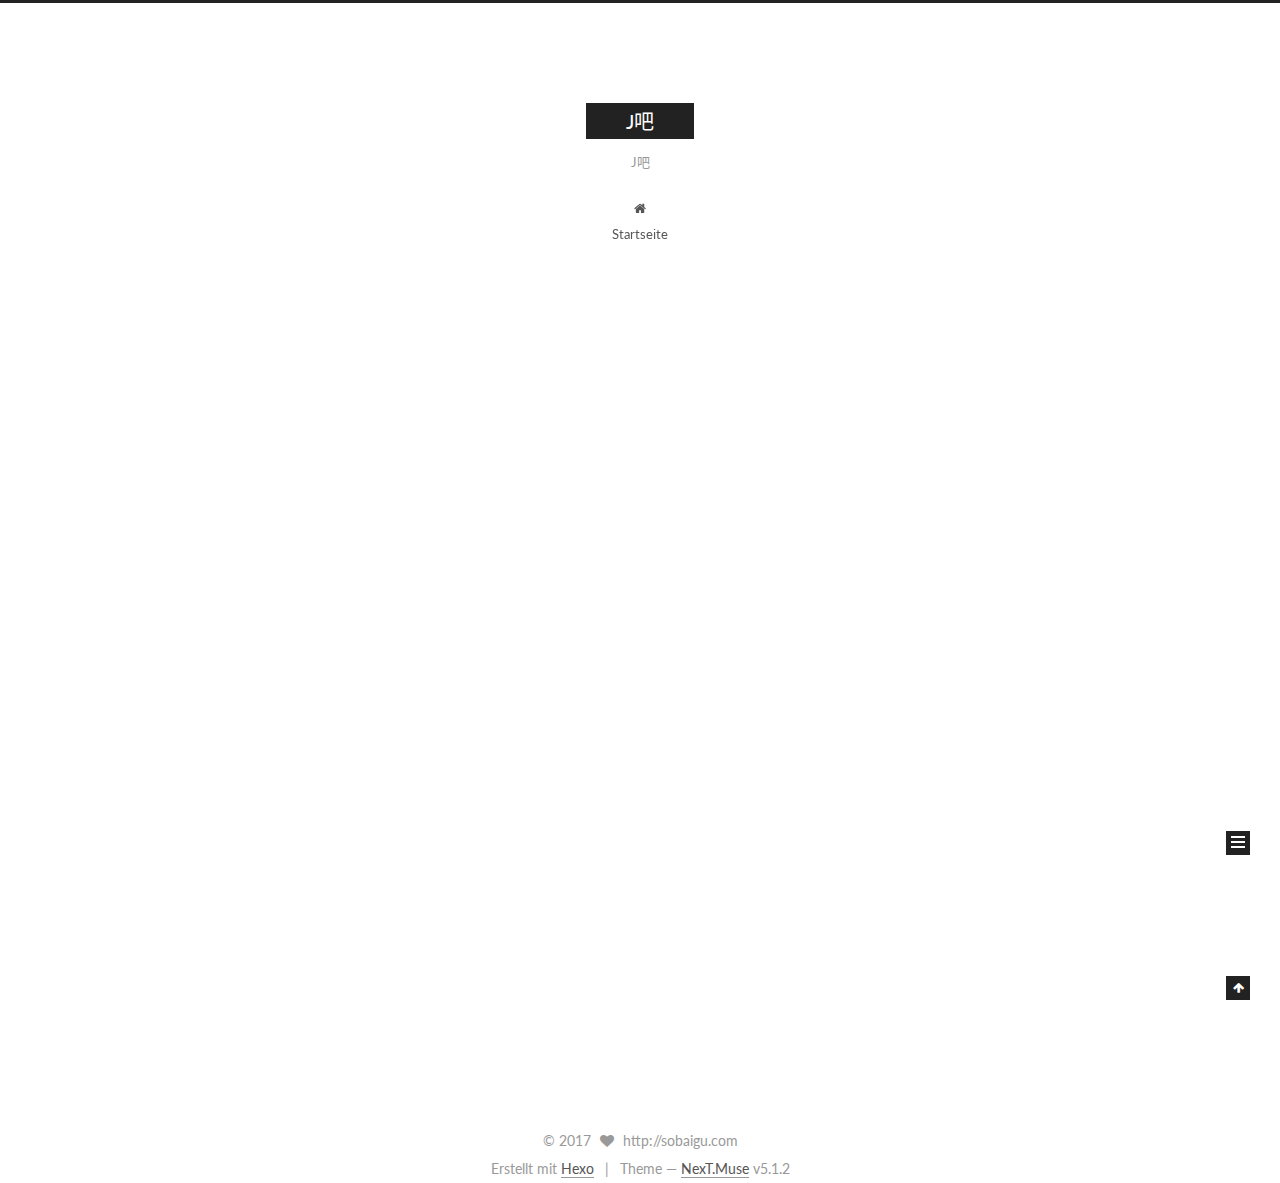
<file: index.html>
<!DOCTYPE html>



  


<html class="theme-next muse use-motion" lang="zh-CN">
<head>
  <meta charset="UTF-8"/>
<meta http-equiv="X-UA-Compatible" content="IE=edge" />
<meta name="viewport" content="width=device-width, initial-scale=1, maximum-scale=1"/>
<meta name="theme-color" content="#222">









<meta http-equiv="Cache-Control" content="no-transform" />
<meta http-equiv="Cache-Control" content="no-siteapp" />















  
  
  <link href="/lib/fancybox/source/jquery.fancybox.css?v=2.1.5" rel="stylesheet" type="text/css" />




  
  
  
  

  
    
    
  

  

  

  

  

  
    
    
    <link href="//fonts.googleapis.com/css?family=Lato:300,300italic,400,400italic,700,700italic&subset=latin,latin-ext" rel="stylesheet" type="text/css">
  






<link href="/lib/font-awesome/css/font-awesome.min.css?v=4.6.2" rel="stylesheet" type="text/css" />

<link href="/css/main.css?v=5.1.2" rel="stylesheet" type="text/css" />


  <meta name="keywords" content="Hexo, NexT" />








  <link rel="shortcut icon" type="image/x-icon" href="/favicon.ico?v=5.1.2" />






<meta name="description" content="J吧">
<meta property="og:type" content="website">
<meta property="og:title" content="J吧">
<meta property="og:url" content="jeffinyxu.github.io/index.html">
<meta property="og:site_name" content="J吧">
<meta property="og:description" content="J吧">
<meta name="twitter:card" content="summary">
<meta name="twitter:title" content="J吧">
<meta name="twitter:description" content="J吧">



<script type="text/javascript" id="hexo.configurations">
  var NexT = window.NexT || {};
  var CONFIG = {
    root: '/',
    scheme: 'Muse',
    version: '5.1.2',
    sidebar: {"position":"left","display":"post","offset":12,"offset_float":12,"b2t":false,"scrollpercent":false,"onmobile":false},
    fancybox: true,
    tabs: true,
    motion: true,
    duoshuo: {
      userId: '0',
      author: 'Author'
    },
    algolia: {
      applicationID: '',
      apiKey: '',
      indexName: '',
      hits: {"per_page":10},
      labels: {"input_placeholder":"Search for Posts","hits_empty":"We didn't find any results for the search: ${query}","hits_stats":"${hits} results found in ${time} ms"}
    }
  };
</script>



  <link rel="canonical" href="jeffinyxu.github.io/"/>





  <title>J吧</title>
  








</head>

<body itemscope itemtype="http://schema.org/WebPage" lang="zh-CN">

  
  
    
  

  <div class="container sidebar-position-left 
   page-home 
 ">
    <div class="headband"></div>

    <header id="header" class="header" itemscope itemtype="http://schema.org/WPHeader">
      <div class="header-inner"><div class="site-brand-wrapper">
  <div class="site-meta ">
    

    <div class="custom-logo-site-title">
      <a href="/"  class="brand" rel="start">
        <span class="logo-line-before"><i></i></span>
        <span class="site-title">J吧</span>
        <span class="logo-line-after"><i></i></span>
      </a>
    </div>
      
        <p class="site-subtitle">J吧</p>
      
  </div>

  <div class="site-nav-toggle">
    <button>
      <span class="btn-bar"></span>
      <span class="btn-bar"></span>
      <span class="btn-bar"></span>
    </button>
  </div>
</div>

<nav class="site-nav">
  

  
    <ul id="menu" class="menu">
      
        
        <li class="menu-item menu-item-home">
          <a href="/" rel="section">
            
              <i class="menu-item-icon fa fa-fw fa-home"></i> <br />
            
            Startseite
          </a>
        </li>
      

      
    </ul>
  

  
</nav>



 </div>
    </header>

    <main id="main" class="main">
      <div class="main-inner">
        <div class="content-wrap">
          <div id="content" class="content">
            
  <section id="posts" class="posts-expand">
    
      

  

  
  
  

  <article class="post post-type-normal" itemscope itemtype="http://schema.org/Article">
  
  
  
  <div class="post-block">
    <link itemprop="mainEntityOfPage" href="jeffinyxu.github.io/hello-world.html">

    <span hidden itemprop="author" itemscope itemtype="http://schema.org/Person">
      <meta itemprop="name" content="http://sobaigu.com">
      <meta itemprop="description" content="">
      <meta itemprop="image" content="/images/avatar.gif">
    </span>

    <span hidden itemprop="publisher" itemscope itemtype="http://schema.org/Organization">
      <meta itemprop="name" content="J吧">
    </span>

    
      <header class="post-header">

        
        
          <h1 class="post-title" itemprop="name headline">
                
                <a class="post-title-link" href="/hello-world.html" itemprop="url">Hexo，从此开始...</a></h1>
        

        <div class="post-meta">
          <span class="post-time">
            
              <span class="post-meta-item-icon">
                <i class="fa fa-calendar-o"></i>
              </span>
              
                <span class="post-meta-item-text">Veröffentlicht am</span>
              
              <time title="Post created" itemprop="dateCreated datePublished" datetime="2017-09-05T15:15:40+08:00">
                2017-09-05
              </time>
            

            

            
          </span>

          
            <span class="post-category" >
            
              <span class="post-meta-divider">|</span>
            
              <span class="post-meta-item-icon">
                <i class="fa fa-folder-o"></i>
              </span>
              
                <span class="post-meta-item-text">in</span>
              
              
                <span itemprop="about" itemscope itemtype="http://schema.org/Thing">
                  <a href="/categories/做网站/" itemprop="url" rel="index">
                    <span itemprop="name">做网站</span>
                  </a>
                </span>

                
                
              
            </span>
          

          
            
          

          
          

          

          

          

        </div>
      </header>
    

    
    
    
    <div class="post-body" itemprop="articleBody">

      
      

      
        
          Hexo是一个快速、简洁且高效的博客框架，支持 GitHub Flavored Markdown 的所有功能；具有超快生成速度，让上百个页面在几秒内瞬间完成渲染；还拥有各式各样的插件等等。
但是就像很多教程里面写的那样，搭建 Hexo 本地环境，需要安装 Node.js、Git 以及使用 npm 进行安装和配置。这对于毫无经验的新手来说，是一个很大的挑战。同时，由于这些环境的存在，导致如果需要更换计算机的时候，重新安装配置一个新的Hexo环境，又得花费一些功夫。
          <!--noindex-->
          <div class="post-button text-center">
            <a class="btn" href="/hello-world.html">
              Weiterlesen &raquo;
            </a>
          </div>
          <!--/noindex-->
        
      
    </div>
    
    
    

    

    

    

    <footer class="post-footer">
      

      

      

      
      
        <div class="post-eof"></div>
      
    </footer>
  </div>
  
  
  
  </article>


    
      

  

  
  
  

  <article class="post post-type-normal" itemscope itemtype="http://schema.org/Article">
  
  
  
  <div class="post-block">
    <link itemprop="mainEntityOfPage" href="jeffinyxu.github.io/test.html">

    <span hidden itemprop="author" itemscope itemtype="http://schema.org/Person">
      <meta itemprop="name" content="http://sobaigu.com">
      <meta itemprop="description" content="">
      <meta itemprop="image" content="/images/avatar.gif">
    </span>

    <span hidden itemprop="publisher" itemscope itemtype="http://schema.org/Organization">
      <meta itemprop="name" content="J吧">
    </span>

    
      <header class="post-header">

        
        
          <h1 class="post-title" itemprop="name headline">
                
                <a class="post-title-link" href="/test.html" itemprop="url">test</a></h1>
        

        <div class="post-meta">
          <span class="post-time">
            
              <span class="post-meta-item-icon">
                <i class="fa fa-calendar-o"></i>
              </span>
              
                <span class="post-meta-item-text">Veröffentlicht am</span>
              
              <time title="Post created" itemprop="dateCreated datePublished" datetime="2017-10-14T11:52:54+08:00">
                2017-10-14
              </time>
            

            

            
          </span>

          

          
            
          

          
          

          

          

          

        </div>
      </header>
    

    
    
    
    <div class="post-body" itemprop="articleBody">

      
      

      
        
          
            <p>����ԭ�ϲݣ�һ��һ���١�<br>Ұ���ղ��������紵������<br>Զ���ֹŵ��������ӻĳǡ�<br>��������ȥ�����������顣</p>

          
        
      
    </div>
    
    
    

    

    

    

    <footer class="post-footer">
      

      

      

      
      
        <div class="post-eof"></div>
      
    </footer>
  </div>
  
  
  
  </article>


    
  </section>

  


          </div>
          


          

        </div>
        
          
  
  <div class="sidebar-toggle">
    <div class="sidebar-toggle-line-wrap">
      <span class="sidebar-toggle-line sidebar-toggle-line-first"></span>
      <span class="sidebar-toggle-line sidebar-toggle-line-middle"></span>
      <span class="sidebar-toggle-line sidebar-toggle-line-last"></span>
    </div>
  </div>

  <aside id="sidebar" class="sidebar">
    
    <div class="sidebar-inner">

      

      

      <section class="site-overview sidebar-panel sidebar-panel-active">
        <div class="site-author motion-element" itemprop="author" itemscope itemtype="http://schema.org/Person">
          <img class="site-author-image" itemprop="image"
               src="/images/avatar.gif"
               alt="http://sobaigu.com" />
          <p class="site-author-name" itemprop="name">http://sobaigu.com</p>
           
              <p class="site-description motion-element" itemprop="description">J吧</p>
          
        </div>
        <nav class="site-state motion-element">

          
            <div class="site-state-item site-state-posts">
              <a href="/">
                <span class="site-state-item-count">2</span>
                <span class="site-state-item-name">Artikel</span>
              </a>
            </div>
          

          
            
            
            <div class="site-state-item site-state-categories">
              
                <span class="site-state-item-count">1</span>
                <span class="site-state-item-name">Kategorien</span>
              
            </div>
          

          
            
            
            <div class="site-state-item site-state-tags">
              
                <span class="site-state-item-count">3</span>
                <span class="site-state-item-name">Tags</span>
              
            </div>
          

        </nav>

        

        <div class="links-of-author motion-element">
          
        </div>

        
        

        
        

        


      </section>

      

      

    </div>
  </aside>


        
      </div>
    </main>

    <footer id="footer" class="footer">
      <div class="footer-inner">
        <div class="copyright" >
  
  &copy; 
  <span itemprop="copyrightYear">2017</span>
  <span class="with-love">
    <i class="fa fa-heart"></i>
  </span>
  <span class="author" itemprop="copyrightHolder">http://sobaigu.com</span>

  
</div>


  <div class="powered-by">Erstellt mit  <a class="theme-link" href="https://hexo.io">Hexo</a></div>

  <span class="post-meta-divider">|</span>

  <div class="theme-info">Theme &mdash; <a class="theme-link" href="https://github.com/iissnan/hexo-theme-next">NexT.Muse</a> v5.1.2</div>


        







        
      </div>
    </footer>

    
      <div class="back-to-top">
        <i class="fa fa-arrow-up"></i>
        
      </div>
    

  </div>

  

<script type="text/javascript">
  if (Object.prototype.toString.call(window.Promise) !== '[object Function]') {
    window.Promise = null;
  }
</script>









  












  
  <script type="text/javascript" src="/lib/jquery/index.js?v=2.1.3"></script>

  
  <script type="text/javascript" src="/lib/fastclick/lib/fastclick.min.js?v=1.0.6"></script>

  
  <script type="text/javascript" src="/lib/jquery_lazyload/jquery.lazyload.js?v=1.9.7"></script>

  
  <script type="text/javascript" src="/lib/velocity/velocity.min.js?v=1.2.1"></script>

  
  <script type="text/javascript" src="/lib/velocity/velocity.ui.min.js?v=1.2.1"></script>

  
  <script type="text/javascript" src="/lib/fancybox/source/jquery.fancybox.pack.js?v=2.1.5"></script>


  


  <script type="text/javascript" src="/js/src/utils.js?v=5.1.2"></script>

  <script type="text/javascript" src="/js/src/motion.js?v=5.1.2"></script>



  
  

  
    <script type="text/javascript" src="/js/src/scrollspy.js?v=5.1.2"></script>
<script type="text/javascript" src="/js/src/post-details.js?v=5.1.2"></script>

  

  


  <script type="text/javascript" src="/js/src/bootstrap.js?v=5.1.2"></script>



  


  




	





  





  








  





  

  

  

  

  

  

</body>
</html>
</file>
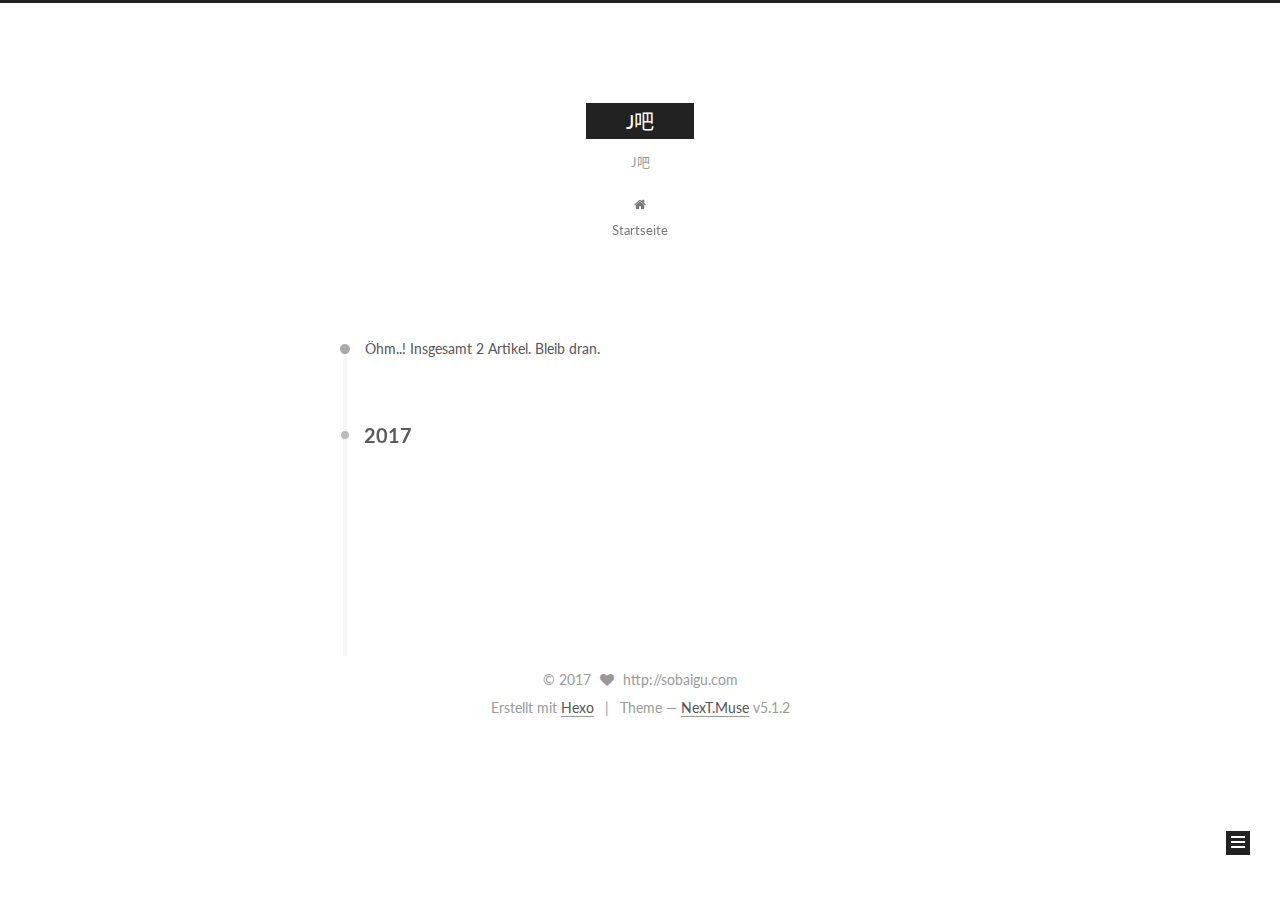
<file: archives/index.html>
<!DOCTYPE html>



  


<html class="theme-next muse use-motion" lang="zh-CN">
<head>
  <meta charset="UTF-8"/>
<meta http-equiv="X-UA-Compatible" content="IE=edge" />
<meta name="viewport" content="width=device-width, initial-scale=1, maximum-scale=1"/>
<meta name="theme-color" content="#222">









<meta http-equiv="Cache-Control" content="no-transform" />
<meta http-equiv="Cache-Control" content="no-siteapp" />















  
  
  <link href="/lib/fancybox/source/jquery.fancybox.css?v=2.1.5" rel="stylesheet" type="text/css" />




  
  
  
  

  
    
    
  

  

  

  

  

  
    
    
    <link href="//fonts.googleapis.com/css?family=Lato:300,300italic,400,400italic,700,700italic&subset=latin,latin-ext" rel="stylesheet" type="text/css">
  






<link href="/lib/font-awesome/css/font-awesome.min.css?v=4.6.2" rel="stylesheet" type="text/css" />

<link href="/css/main.css?v=5.1.2" rel="stylesheet" type="text/css" />


  <meta name="keywords" content="Hexo, NexT" />








  <link rel="shortcut icon" type="image/x-icon" href="/favicon.ico?v=5.1.2" />






<meta name="description" content="J吧">
<meta property="og:type" content="website">
<meta property="og:title" content="J吧">
<meta property="og:url" content="jeffinyxu.github.io/archives/index.html">
<meta property="og:site_name" content="J吧">
<meta property="og:description" content="J吧">
<meta name="twitter:card" content="summary">
<meta name="twitter:title" content="J吧">
<meta name="twitter:description" content="J吧">



<script type="text/javascript" id="hexo.configurations">
  var NexT = window.NexT || {};
  var CONFIG = {
    root: '/',
    scheme: 'Muse',
    version: '5.1.2',
    sidebar: {"position":"left","display":"post","offset":12,"offset_float":12,"b2t":false,"scrollpercent":false,"onmobile":false},
    fancybox: true,
    tabs: true,
    motion: true,
    duoshuo: {
      userId: '0',
      author: 'Author'
    },
    algolia: {
      applicationID: '',
      apiKey: '',
      indexName: '',
      hits: {"per_page":10},
      labels: {"input_placeholder":"Search for Posts","hits_empty":"We didn't find any results for the search: ${query}","hits_stats":"${hits} results found in ${time} ms"}
    }
  };
</script>



  <link rel="canonical" href="jeffinyxu.github.io/archives/"/>





  <title>Archiv | J吧</title>
  








</head>

<body itemscope itemtype="http://schema.org/WebPage" lang="zh-CN">

  
  
    
  

  <div class="container sidebar-position-left  page-archive  ">
    <div class="headband"></div>

    <header id="header" class="header" itemscope itemtype="http://schema.org/WPHeader">
      <div class="header-inner"><div class="site-brand-wrapper">
  <div class="site-meta ">
    

    <div class="custom-logo-site-title">
      <a href="/"  class="brand" rel="start">
        <span class="logo-line-before"><i></i></span>
        <span class="site-title">J吧</span>
        <span class="logo-line-after"><i></i></span>
      </a>
    </div>
      
        <p class="site-subtitle">J吧</p>
      
  </div>

  <div class="site-nav-toggle">
    <button>
      <span class="btn-bar"></span>
      <span class="btn-bar"></span>
      <span class="btn-bar"></span>
    </button>
  </div>
</div>

<nav class="site-nav">
  

  
    <ul id="menu" class="menu">
      
        
        <li class="menu-item menu-item-home">
          <a href="/" rel="section">
            
              <i class="menu-item-icon fa fa-fw fa-home"></i> <br />
            
            Startseite
          </a>
        </li>
      

      
    </ul>
  

  
</nav>



 </div>
    </header>

    <main id="main" class="main">
      <div class="main-inner">
        <div class="content-wrap">
          <div id="content" class="content">
            

  
  
  
  <div class="post-block archive">
    <div id="posts" class="posts-collapse">
      <span class="archive-move-on"></span>

      <span class="archive-page-counter">
        
        
        
          
        
        Öhm..! Insgesamt 2 Artikel. Bleib dran.
      </span>

      

        
        
        

        
          
          <div class="collection-title">
            <h2 class="archive-year motion-element" id="archive-year-2017">2017</h2>
          </div>
        
        

        

  <article class="post post-type-normal" itemscope itemtype="http://schema.org/Article">
    <header class="post-header">

      <h2 class="post-title">
        
            <a class="post-title-link" href="/test.html" itemprop="url">
              
                <span itemprop="name">test</span>
              
            </a>
        
      </h2>

      <div class="post-meta">
        <time class="post-time" itemprop="dateCreated"
              datetime="2017-10-14T11:52:54+08:00"
              content="2017-10-14" >
          10-14
        </time>
      </div>

    </header>
  </article>



      

        
        
        

        
        

        

  <article class="post post-type-normal" itemscope itemtype="http://schema.org/Article">
    <header class="post-header">

      <h2 class="post-title">
        
            <a class="post-title-link" href="/hello-world.html" itemprop="url">
              
                <span itemprop="name">Hexo，从此开始...</span>
              
            </a>
        
      </h2>

      <div class="post-meta">
        <time class="post-time" itemprop="dateCreated"
              datetime="2017-09-05T15:15:40+08:00"
              content="2017-09-05" >
          09-05
        </time>
      </div>

    </header>
  </article>



      

    </div>
  </div>
  
  
  

  



          </div>
          


          

        </div>
        
          
  
  <div class="sidebar-toggle">
    <div class="sidebar-toggle-line-wrap">
      <span class="sidebar-toggle-line sidebar-toggle-line-first"></span>
      <span class="sidebar-toggle-line sidebar-toggle-line-middle"></span>
      <span class="sidebar-toggle-line sidebar-toggle-line-last"></span>
    </div>
  </div>

  <aside id="sidebar" class="sidebar">
    
    <div class="sidebar-inner">

      

      

      <section class="site-overview sidebar-panel sidebar-panel-active">
        <div class="site-author motion-element" itemprop="author" itemscope itemtype="http://schema.org/Person">
          <img class="site-author-image" itemprop="image"
               src="/images/avatar.gif"
               alt="http://sobaigu.com" />
          <p class="site-author-name" itemprop="name">http://sobaigu.com</p>
           
              <p class="site-description motion-element" itemprop="description">J吧</p>
          
        </div>
        <nav class="site-state motion-element">

          
            <div class="site-state-item site-state-posts">
              <a href="/">
                <span class="site-state-item-count">2</span>
                <span class="site-state-item-name">Artikel</span>
              </a>
            </div>
          

          
            
            
            <div class="site-state-item site-state-categories">
              
                <span class="site-state-item-count">1</span>
                <span class="site-state-item-name">Kategorien</span>
              
            </div>
          

          
            
            
            <div class="site-state-item site-state-tags">
              
                <span class="site-state-item-count">3</span>
                <span class="site-state-item-name">Tags</span>
              
            </div>
          

        </nav>

        

        <div class="links-of-author motion-element">
          
        </div>

        
        

        
        

        


      </section>

      

      

    </div>
  </aside>


        
      </div>
    </main>

    <footer id="footer" class="footer">
      <div class="footer-inner">
        <div class="copyright" >
  
  &copy; 
  <span itemprop="copyrightYear">2017</span>
  <span class="with-love">
    <i class="fa fa-heart"></i>
  </span>
  <span class="author" itemprop="copyrightHolder">http://sobaigu.com</span>

  
</div>


  <div class="powered-by">Erstellt mit  <a class="theme-link" href="https://hexo.io">Hexo</a></div>

  <span class="post-meta-divider">|</span>

  <div class="theme-info">Theme &mdash; <a class="theme-link" href="https://github.com/iissnan/hexo-theme-next">NexT.Muse</a> v5.1.2</div>


        







        
      </div>
    </footer>

    
      <div class="back-to-top">
        <i class="fa fa-arrow-up"></i>
        
      </div>
    

  </div>

  

<script type="text/javascript">
  if (Object.prototype.toString.call(window.Promise) !== '[object Function]') {
    window.Promise = null;
  }
</script>









  












  
  <script type="text/javascript" src="/lib/jquery/index.js?v=2.1.3"></script>

  
  <script type="text/javascript" src="/lib/fastclick/lib/fastclick.min.js?v=1.0.6"></script>

  
  <script type="text/javascript" src="/lib/jquery_lazyload/jquery.lazyload.js?v=1.9.7"></script>

  
  <script type="text/javascript" src="/lib/velocity/velocity.min.js?v=1.2.1"></script>

  
  <script type="text/javascript" src="/lib/velocity/velocity.ui.min.js?v=1.2.1"></script>

  
  <script type="text/javascript" src="/lib/fancybox/source/jquery.fancybox.pack.js?v=2.1.5"></script>


  


  <script type="text/javascript" src="/js/src/utils.js?v=5.1.2"></script>

  <script type="text/javascript" src="/js/src/motion.js?v=5.1.2"></script>



  
  

  
  
    <script type="text/javascript" id="motion.page.archive">
      $('.archive-year').velocity('transition.slideLeftIn');
    </script>
  


  


  <script type="text/javascript" src="/js/src/bootstrap.js?v=5.1.2"></script>



  


  




	





  





  








  





  

  

  

  

  

  

</body>
</html>
</file>
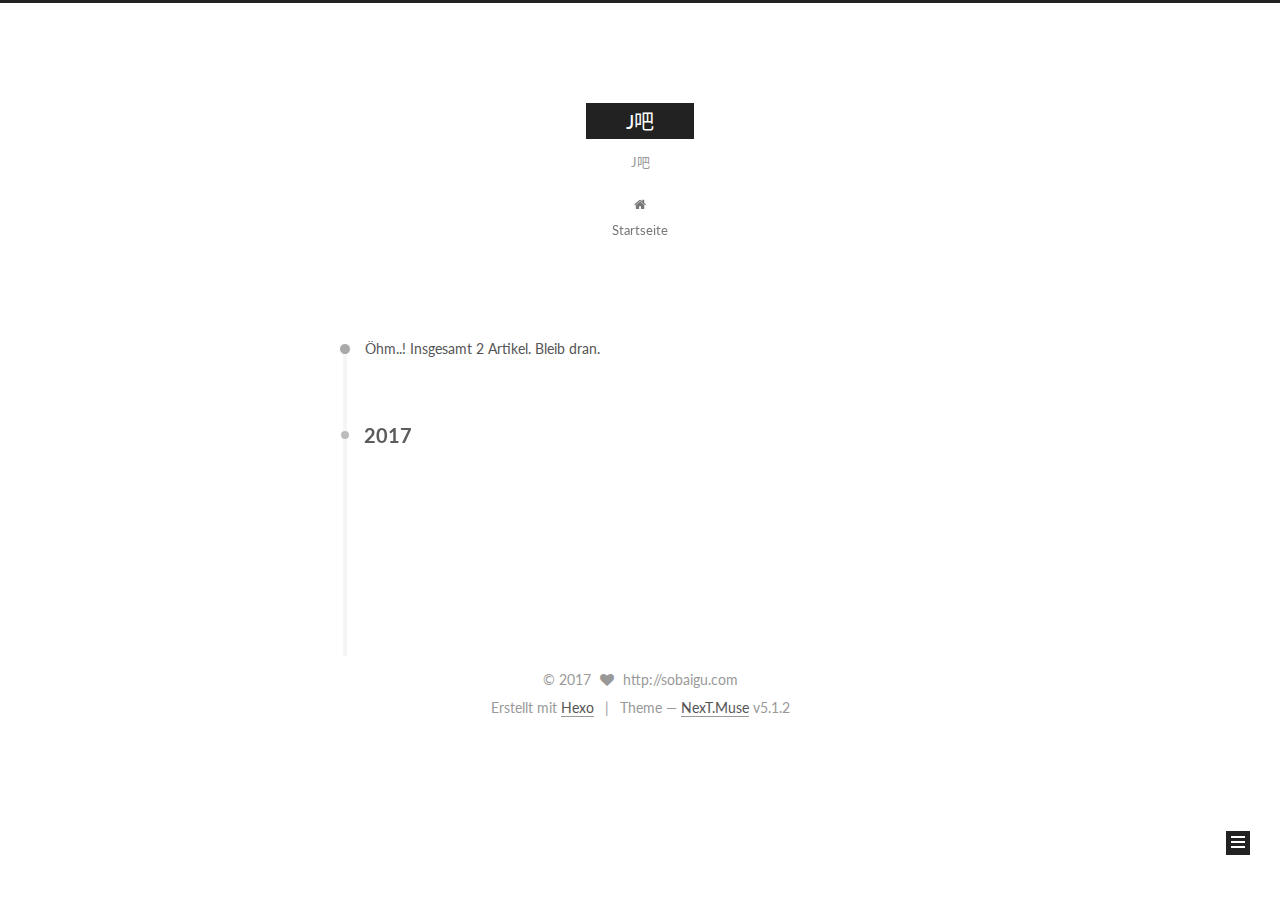
<file: archives/2017/index.html>
<!DOCTYPE html>



  


<html class="theme-next muse use-motion" lang="zh-CN">
<head>
  <meta charset="UTF-8"/>
<meta http-equiv="X-UA-Compatible" content="IE=edge" />
<meta name="viewport" content="width=device-width, initial-scale=1, maximum-scale=1"/>
<meta name="theme-color" content="#222">









<meta http-equiv="Cache-Control" content="no-transform" />
<meta http-equiv="Cache-Control" content="no-siteapp" />















  
  
  <link href="/lib/fancybox/source/jquery.fancybox.css?v=2.1.5" rel="stylesheet" type="text/css" />




  
  
  
  

  
    
    
  

  

  

  

  

  
    
    
    <link href="//fonts.googleapis.com/css?family=Lato:300,300italic,400,400italic,700,700italic&subset=latin,latin-ext" rel="stylesheet" type="text/css">
  






<link href="/lib/font-awesome/css/font-awesome.min.css?v=4.6.2" rel="stylesheet" type="text/css" />

<link href="/css/main.css?v=5.1.2" rel="stylesheet" type="text/css" />


  <meta name="keywords" content="Hexo, NexT" />








  <link rel="shortcut icon" type="image/x-icon" href="/favicon.ico?v=5.1.2" />






<meta name="description" content="J吧">
<meta property="og:type" content="website">
<meta property="og:title" content="J吧">
<meta property="og:url" content="jeffinyxu.github.io/archives/2017/index.html">
<meta property="og:site_name" content="J吧">
<meta property="og:description" content="J吧">
<meta name="twitter:card" content="summary">
<meta name="twitter:title" content="J吧">
<meta name="twitter:description" content="J吧">



<script type="text/javascript" id="hexo.configurations">
  var NexT = window.NexT || {};
  var CONFIG = {
    root: '/',
    scheme: 'Muse',
    version: '5.1.2',
    sidebar: {"position":"left","display":"post","offset":12,"offset_float":12,"b2t":false,"scrollpercent":false,"onmobile":false},
    fancybox: true,
    tabs: true,
    motion: true,
    duoshuo: {
      userId: '0',
      author: 'Author'
    },
    algolia: {
      applicationID: '',
      apiKey: '',
      indexName: '',
      hits: {"per_page":10},
      labels: {"input_placeholder":"Search for Posts","hits_empty":"We didn't find any results for the search: ${query}","hits_stats":"${hits} results found in ${time} ms"}
    }
  };
</script>



  <link rel="canonical" href="jeffinyxu.github.io/archives/2017/"/>





  <title>Archiv | J吧</title>
  








</head>

<body itemscope itemtype="http://schema.org/WebPage" lang="zh-CN">

  
  
    
  

  <div class="container sidebar-position-left  page-archive  ">
    <div class="headband"></div>

    <header id="header" class="header" itemscope itemtype="http://schema.org/WPHeader">
      <div class="header-inner"><div class="site-brand-wrapper">
  <div class="site-meta ">
    

    <div class="custom-logo-site-title">
      <a href="/"  class="brand" rel="start">
        <span class="logo-line-before"><i></i></span>
        <span class="site-title">J吧</span>
        <span class="logo-line-after"><i></i></span>
      </a>
    </div>
      
        <p class="site-subtitle">J吧</p>
      
  </div>

  <div class="site-nav-toggle">
    <button>
      <span class="btn-bar"></span>
      <span class="btn-bar"></span>
      <span class="btn-bar"></span>
    </button>
  </div>
</div>

<nav class="site-nav">
  

  
    <ul id="menu" class="menu">
      
        
        <li class="menu-item menu-item-home">
          <a href="/" rel="section">
            
              <i class="menu-item-icon fa fa-fw fa-home"></i> <br />
            
            Startseite
          </a>
        </li>
      

      
    </ul>
  

  
</nav>



 </div>
    </header>

    <main id="main" class="main">
      <div class="main-inner">
        <div class="content-wrap">
          <div id="content" class="content">
            

  
  
  
  <div class="post-block archive">
    <div id="posts" class="posts-collapse">
      <span class="archive-move-on"></span>

      <span class="archive-page-counter">
        
        
        
          
        
        Öhm..! Insgesamt 2 Artikel. Bleib dran.
      </span>

      

        
        
        

        
          
          <div class="collection-title">
            <h2 class="archive-year motion-element" id="archive-year-2017">2017</h2>
          </div>
        
        

        

  <article class="post post-type-normal" itemscope itemtype="http://schema.org/Article">
    <header class="post-header">

      <h2 class="post-title">
        
            <a class="post-title-link" href="/test.html" itemprop="url">
              
                <span itemprop="name">test</span>
              
            </a>
        
      </h2>

      <div class="post-meta">
        <time class="post-time" itemprop="dateCreated"
              datetime="2017-10-14T11:52:54+08:00"
              content="2017-10-14" >
          10-14
        </time>
      </div>

    </header>
  </article>



      

        
        
        

        
        

        

  <article class="post post-type-normal" itemscope itemtype="http://schema.org/Article">
    <header class="post-header">

      <h2 class="post-title">
        
            <a class="post-title-link" href="/hello-world.html" itemprop="url">
              
                <span itemprop="name">Hexo，从此开始...</span>
              
            </a>
        
      </h2>

      <div class="post-meta">
        <time class="post-time" itemprop="dateCreated"
              datetime="2017-09-05T15:15:40+08:00"
              content="2017-09-05" >
          09-05
        </time>
      </div>

    </header>
  </article>



      

    </div>
  </div>
  
  
  

  



          </div>
          


          

        </div>
        
          
  
  <div class="sidebar-toggle">
    <div class="sidebar-toggle-line-wrap">
      <span class="sidebar-toggle-line sidebar-toggle-line-first"></span>
      <span class="sidebar-toggle-line sidebar-toggle-line-middle"></span>
      <span class="sidebar-toggle-line sidebar-toggle-line-last"></span>
    </div>
  </div>

  <aside id="sidebar" class="sidebar">
    
    <div class="sidebar-inner">

      

      

      <section class="site-overview sidebar-panel sidebar-panel-active">
        <div class="site-author motion-element" itemprop="author" itemscope itemtype="http://schema.org/Person">
          <img class="site-author-image" itemprop="image"
               src="/images/avatar.gif"
               alt="http://sobaigu.com" />
          <p class="site-author-name" itemprop="name">http://sobaigu.com</p>
           
              <p class="site-description motion-element" itemprop="description">J吧</p>
          
        </div>
        <nav class="site-state motion-element">

          
            <div class="site-state-item site-state-posts">
              <a href="/">
                <span class="site-state-item-count">2</span>
                <span class="site-state-item-name">Artikel</span>
              </a>
            </div>
          

          
            
            
            <div class="site-state-item site-state-categories">
              
                <span class="site-state-item-count">1</span>
                <span class="site-state-item-name">Kategorien</span>
              
            </div>
          

          
            
            
            <div class="site-state-item site-state-tags">
              
                <span class="site-state-item-count">3</span>
                <span class="site-state-item-name">Tags</span>
              
            </div>
          

        </nav>

        

        <div class="links-of-author motion-element">
          
        </div>

        
        

        
        

        


      </section>

      

      

    </div>
  </aside>


        
      </div>
    </main>

    <footer id="footer" class="footer">
      <div class="footer-inner">
        <div class="copyright" >
  
  &copy; 
  <span itemprop="copyrightYear">2017</span>
  <span class="with-love">
    <i class="fa fa-heart"></i>
  </span>
  <span class="author" itemprop="copyrightHolder">http://sobaigu.com</span>

  
</div>


  <div class="powered-by">Erstellt mit  <a class="theme-link" href="https://hexo.io">Hexo</a></div>

  <span class="post-meta-divider">|</span>

  <div class="theme-info">Theme &mdash; <a class="theme-link" href="https://github.com/iissnan/hexo-theme-next">NexT.Muse</a> v5.1.2</div>


        







        
      </div>
    </footer>

    
      <div class="back-to-top">
        <i class="fa fa-arrow-up"></i>
        
      </div>
    

  </div>

  

<script type="text/javascript">
  if (Object.prototype.toString.call(window.Promise) !== '[object Function]') {
    window.Promise = null;
  }
</script>









  












  
  <script type="text/javascript" src="/lib/jquery/index.js?v=2.1.3"></script>

  
  <script type="text/javascript" src="/lib/fastclick/lib/fastclick.min.js?v=1.0.6"></script>

  
  <script type="text/javascript" src="/lib/jquery_lazyload/jquery.lazyload.js?v=1.9.7"></script>

  
  <script type="text/javascript" src="/lib/velocity/velocity.min.js?v=1.2.1"></script>

  
  <script type="text/javascript" src="/lib/velocity/velocity.ui.min.js?v=1.2.1"></script>

  
  <script type="text/javascript" src="/lib/fancybox/source/jquery.fancybox.pack.js?v=2.1.5"></script>


  


  <script type="text/javascript" src="/js/src/utils.js?v=5.1.2"></script>

  <script type="text/javascript" src="/js/src/motion.js?v=5.1.2"></script>



  
  

  
  
    <script type="text/javascript" id="motion.page.archive">
      $('.archive-year').velocity('transition.slideLeftIn');
    </script>
  


  


  <script type="text/javascript" src="/js/src/bootstrap.js?v=5.1.2"></script>



  


  




	





  





  








  





  

  

  

  

  

  

</body>
</html>
</file>
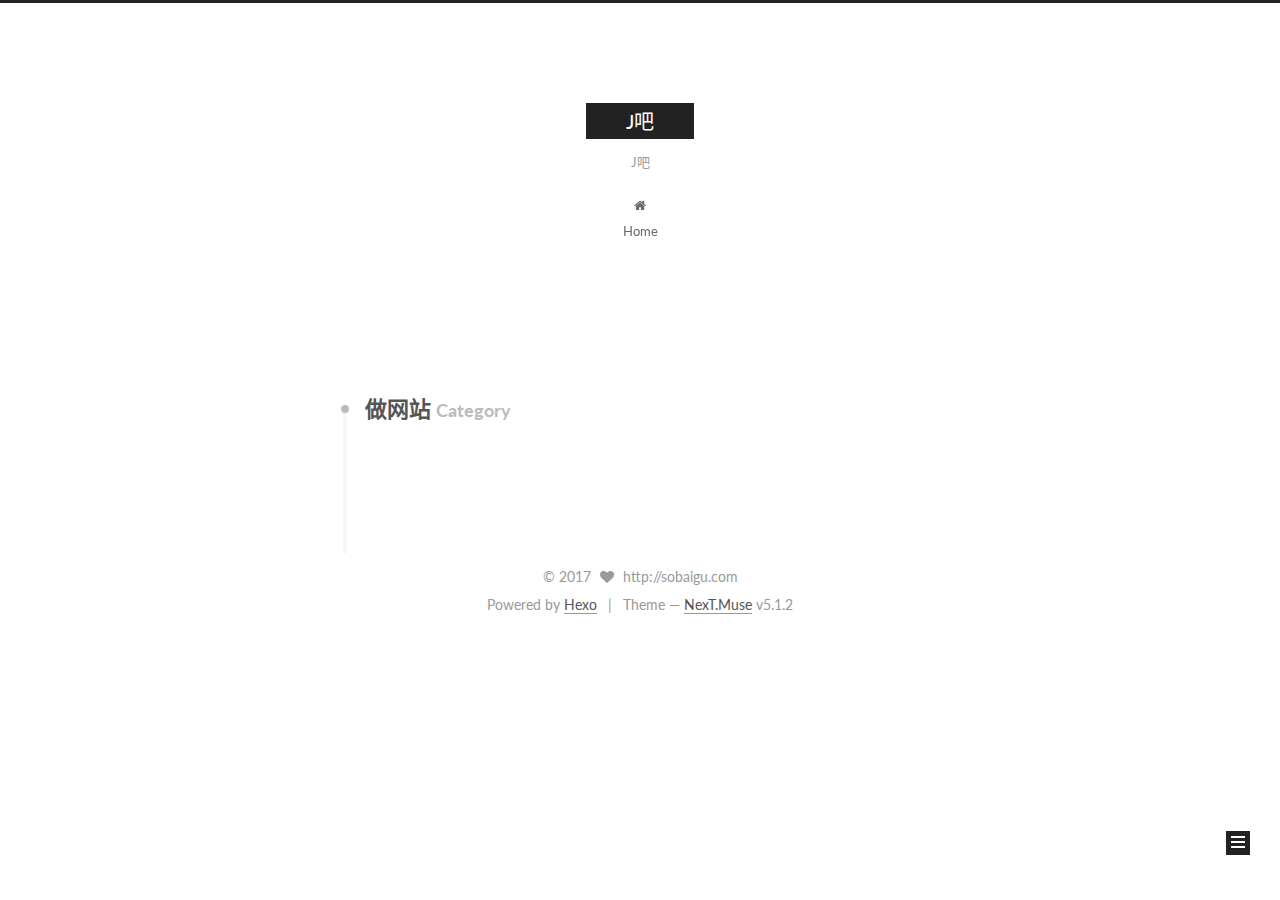
<file: categories/做网站/index.html>
<!DOCTYPE html>



  


<html class="theme-next muse use-motion" lang="zh-CN">
<head>
  <meta charset="UTF-8"/>
<meta http-equiv="X-UA-Compatible" content="IE=edge" />
<meta name="viewport" content="width=device-width, initial-scale=1, maximum-scale=1"/>
<meta name="theme-color" content="#222">









<meta http-equiv="Cache-Control" content="no-transform" />
<meta http-equiv="Cache-Control" content="no-siteapp" />















  
  
  <link href="/lib/fancybox/source/jquery.fancybox.css?v=2.1.5" rel="stylesheet" type="text/css" />




  
  
  
  

  
    
    
  

  

  

  

  

  
    
    
    <link href="//fonts.googleapis.com/css?family=Lato:300,300italic,400,400italic,700,700italic&subset=latin,latin-ext" rel="stylesheet" type="text/css">
  






<link href="/lib/font-awesome/css/font-awesome.min.css?v=4.6.2" rel="stylesheet" type="text/css" />

<link href="/css/main.css?v=5.1.2" rel="stylesheet" type="text/css" />


  <meta name="keywords" content="Hexo, NexT" />








  <link rel="shortcut icon" type="image/x-icon" href="/favicon.ico?v=5.1.2" />






<meta name="description" content="J吧">
<meta property="og:type" content="website">
<meta property="og:title" content="J吧">
<meta property="og:url" content="jeffinyxu.github.io/categories/做网站/index.html">
<meta property="og:site_name" content="J吧">
<meta property="og:description" content="J吧">
<meta name="twitter:card" content="summary">
<meta name="twitter:title" content="J吧">
<meta name="twitter:description" content="J吧">



<script type="text/javascript" id="hexo.configurations">
  var NexT = window.NexT || {};
  var CONFIG = {
    root: '/',
    scheme: 'Muse',
    version: '5.1.2',
    sidebar: {"position":"left","display":"post","offset":12,"offset_float":12,"b2t":false,"scrollpercent":false,"onmobile":false},
    fancybox: true,
    tabs: true,
    motion: true,
    duoshuo: {
      userId: '0',
      author: 'Author'
    },
    algolia: {
      applicationID: '',
      apiKey: '',
      indexName: '',
      hits: {"per_page":10},
      labels: {"input_placeholder":"Search for Posts","hits_empty":"We didn't find any results for the search: ${query}","hits_stats":"${hits} results found in ${time} ms"}
    }
  };
</script>



  <link rel="canonical" href="jeffinyxu.github.io/categories/做网站/"/>





  <title>Category: 做网站 | J吧</title>
  








</head>

<body itemscope itemtype="http://schema.org/WebPage" lang="zh-CN">

  
  
    
  

  <div class="container sidebar-position-left  ">
    <div class="headband"></div>

    <header id="header" class="header" itemscope itemtype="http://schema.org/WPHeader">
      <div class="header-inner"><div class="site-brand-wrapper">
  <div class="site-meta ">
    

    <div class="custom-logo-site-title">
      <a href="/"  class="brand" rel="start">
        <span class="logo-line-before"><i></i></span>
        <span class="site-title">J吧</span>
        <span class="logo-line-after"><i></i></span>
      </a>
    </div>
      
        <p class="site-subtitle">J吧</p>
      
  </div>

  <div class="site-nav-toggle">
    <button>
      <span class="btn-bar"></span>
      <span class="btn-bar"></span>
      <span class="btn-bar"></span>
    </button>
  </div>
</div>

<nav class="site-nav">
  

  
    <ul id="menu" class="menu">
      
        
        <li class="menu-item menu-item-home">
          <a href="/" rel="section">
            
              <i class="menu-item-icon fa fa-fw fa-home"></i> <br />
            
            Home
          </a>
        </li>
      

      
    </ul>
  

  
</nav>



 </div>
    </header>

    <main id="main" class="main">
      <div class="main-inner">
        <div class="content-wrap">
          <div id="content" class="content">
            

  
  
  
  <div class="post-block category">

    <div id="posts" class="posts-collapse">
      <div class="collection-title">
        <h1>做网站<small>Category</small>
        </h1>
      </div>

      
        

  <article class="post post-type-normal" itemscope itemtype="http://schema.org/Article">
    <header class="post-header">

      <h2 class="post-title">
        
            <a class="post-title-link" href="/hello-world.html" itemprop="url">
              
                <span itemprop="name">Hexo，从此开始...</span>
              
            </a>
        
      </h2>

      <div class="post-meta">
        <time class="post-time" itemprop="dateCreated"
              datetime="2017-09-05T15:15:40+08:00"
              content="2017-09-05" >
          09-05
        </time>
      </div>

    </header>
  </article>


      
    </div>

  </div>
  
  
  

  



          </div>
          


          

        </div>
        
          
  
  <div class="sidebar-toggle">
    <div class="sidebar-toggle-line-wrap">
      <span class="sidebar-toggle-line sidebar-toggle-line-first"></span>
      <span class="sidebar-toggle-line sidebar-toggle-line-middle"></span>
      <span class="sidebar-toggle-line sidebar-toggle-line-last"></span>
    </div>
  </div>

  <aside id="sidebar" class="sidebar">
    
    <div class="sidebar-inner">

      

      

      <section class="site-overview sidebar-panel sidebar-panel-active">
        <div class="site-author motion-element" itemprop="author" itemscope itemtype="http://schema.org/Person">
          <img class="site-author-image" itemprop="image"
               src="/images/avatar.gif"
               alt="http://sobaigu.com" />
          <p class="site-author-name" itemprop="name">http://sobaigu.com</p>
           
              <p class="site-description motion-element" itemprop="description">J吧</p>
          
        </div>
        <nav class="site-state motion-element">

          
            <div class="site-state-item site-state-posts">
              <a href="/">
                <span class="site-state-item-count">1</span>
                <span class="site-state-item-name">posts</span>
              </a>
            </div>
          

          
            
            
            <div class="site-state-item site-state-categories">
              
                <span class="site-state-item-count">1</span>
                <span class="site-state-item-name">categories</span>
              
            </div>
          

          
            
            
            <div class="site-state-item site-state-tags">
              
                <span class="site-state-item-count">3</span>
                <span class="site-state-item-name">tags</span>
              
            </div>
          

        </nav>

        

        <div class="links-of-author motion-element">
          
        </div>

        
        

        
        

        


      </section>

      

      

    </div>
  </aside>


        
      </div>
    </main>

    <footer id="footer" class="footer">
      <div class="footer-inner">
        <div class="copyright" >
  
  &copy; 
  <span itemprop="copyrightYear">2017</span>
  <span class="with-love">
    <i class="fa fa-heart"></i>
  </span>
  <span class="author" itemprop="copyrightHolder">http://sobaigu.com</span>

  
</div>


  <div class="powered-by">Powered by <a class="theme-link" href="https://hexo.io">Hexo</a></div>

  <span class="post-meta-divider">|</span>

  <div class="theme-info">Theme &mdash; <a class="theme-link" href="https://github.com/iissnan/hexo-theme-next">NexT.Muse</a> v5.1.2</div>


        







        
      </div>
    </footer>

    
      <div class="back-to-top">
        <i class="fa fa-arrow-up"></i>
        
      </div>
    

  </div>

  

<script type="text/javascript">
  if (Object.prototype.toString.call(window.Promise) !== '[object Function]') {
    window.Promise = null;
  }
</script>









  












  
  <script type="text/javascript" src="/lib/jquery/index.js?v=2.1.3"></script>

  
  <script type="text/javascript" src="/lib/fastclick/lib/fastclick.min.js?v=1.0.6"></script>

  
  <script type="text/javascript" src="/lib/jquery_lazyload/jquery.lazyload.js?v=1.9.7"></script>

  
  <script type="text/javascript" src="/lib/velocity/velocity.min.js?v=1.2.1"></script>

  
  <script type="text/javascript" src="/lib/velocity/velocity.ui.min.js?v=1.2.1"></script>

  
  <script type="text/javascript" src="/lib/fancybox/source/jquery.fancybox.pack.js?v=2.1.5"></script>


  


  <script type="text/javascript" src="/js/src/utils.js?v=5.1.2"></script>

  <script type="text/javascript" src="/js/src/motion.js?v=5.1.2"></script>



  
  

  
    <script type="text/javascript" src="/js/src/scrollspy.js?v=5.1.2"></script>
<script type="text/javascript" src="/js/src/post-details.js?v=5.1.2"></script>

  

  


  <script type="text/javascript" src="/js/src/bootstrap.js?v=5.1.2"></script>



  


  




	





  





  








  





  

  

  

  

  

  

</body>
</html>
</file>
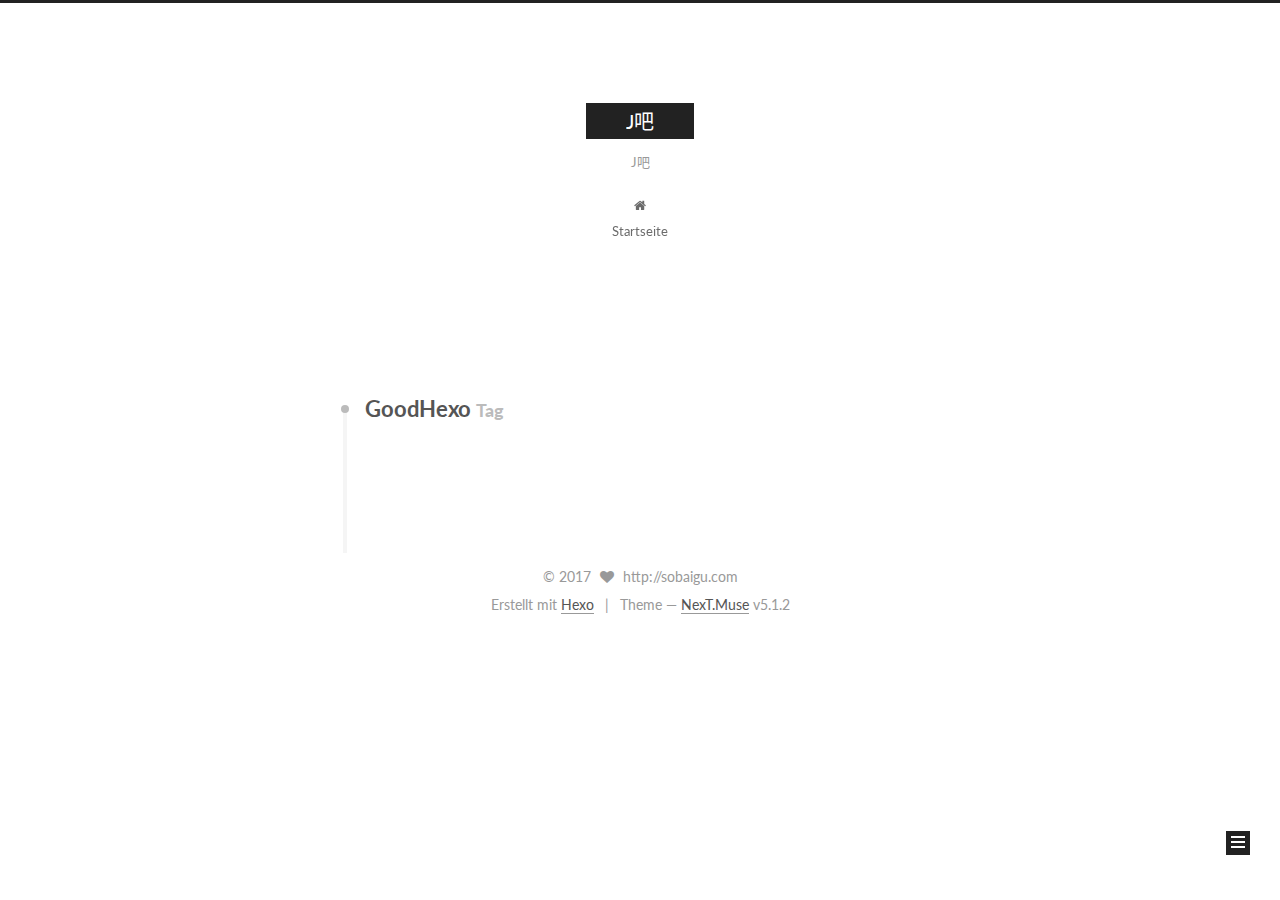
<file: tags/GoodHexo/index.html>
<!DOCTYPE html>



  


<html class="theme-next muse use-motion" lang="zh-CN">
<head>
  <meta charset="UTF-8"/>
<meta http-equiv="X-UA-Compatible" content="IE=edge" />
<meta name="viewport" content="width=device-width, initial-scale=1, maximum-scale=1"/>
<meta name="theme-color" content="#222">









<meta http-equiv="Cache-Control" content="no-transform" />
<meta http-equiv="Cache-Control" content="no-siteapp" />















  
  
  <link href="/lib/fancybox/source/jquery.fancybox.css?v=2.1.5" rel="stylesheet" type="text/css" />




  
  
  
  

  
    
    
  

  

  

  

  

  
    
    
    <link href="//fonts.googleapis.com/css?family=Lato:300,300italic,400,400italic,700,700italic&subset=latin,latin-ext" rel="stylesheet" type="text/css">
  






<link href="/lib/font-awesome/css/font-awesome.min.css?v=4.6.2" rel="stylesheet" type="text/css" />

<link href="/css/main.css?v=5.1.2" rel="stylesheet" type="text/css" />


  <meta name="keywords" content="Hexo, NexT" />








  <link rel="shortcut icon" type="image/x-icon" href="/favicon.ico?v=5.1.2" />






<meta name="description" content="J吧">
<meta property="og:type" content="website">
<meta property="og:title" content="J吧">
<meta property="og:url" content="jeffinyxu.github.io/tags/GoodHexo/index.html">
<meta property="og:site_name" content="J吧">
<meta property="og:description" content="J吧">
<meta name="twitter:card" content="summary">
<meta name="twitter:title" content="J吧">
<meta name="twitter:description" content="J吧">



<script type="text/javascript" id="hexo.configurations">
  var NexT = window.NexT || {};
  var CONFIG = {
    root: '/',
    scheme: 'Muse',
    version: '5.1.2',
    sidebar: {"position":"left","display":"post","offset":12,"offset_float":12,"b2t":false,"scrollpercent":false,"onmobile":false},
    fancybox: true,
    tabs: true,
    motion: true,
    duoshuo: {
      userId: '0',
      author: 'Author'
    },
    algolia: {
      applicationID: '',
      apiKey: '',
      indexName: '',
      hits: {"per_page":10},
      labels: {"input_placeholder":"Search for Posts","hits_empty":"We didn't find any results for the search: ${query}","hits_stats":"${hits} results found in ${time} ms"}
    }
  };
</script>



  <link rel="canonical" href="jeffinyxu.github.io/tags/GoodHexo/"/>





  <title>Tag: GoodHexo | J吧</title>
  








</head>

<body itemscope itemtype="http://schema.org/WebPage" lang="zh-CN">

  
  
    
  

  <div class="container sidebar-position-left  ">
    <div class="headband"></div>

    <header id="header" class="header" itemscope itemtype="http://schema.org/WPHeader">
      <div class="header-inner"><div class="site-brand-wrapper">
  <div class="site-meta ">
    

    <div class="custom-logo-site-title">
      <a href="/"  class="brand" rel="start">
        <span class="logo-line-before"><i></i></span>
        <span class="site-title">J吧</span>
        <span class="logo-line-after"><i></i></span>
      </a>
    </div>
      
        <p class="site-subtitle">J吧</p>
      
  </div>

  <div class="site-nav-toggle">
    <button>
      <span class="btn-bar"></span>
      <span class="btn-bar"></span>
      <span class="btn-bar"></span>
    </button>
  </div>
</div>

<nav class="site-nav">
  

  
    <ul id="menu" class="menu">
      
        
        <li class="menu-item menu-item-home">
          <a href="/" rel="section">
            
              <i class="menu-item-icon fa fa-fw fa-home"></i> <br />
            
            Startseite
          </a>
        </li>
      

      
    </ul>
  

  
</nav>



 </div>
    </header>

    <main id="main" class="main">
      <div class="main-inner">
        <div class="content-wrap">
          <div id="content" class="content">
            

  
  
  
  <div class="post-block tag">

    <div id="posts" class="posts-collapse">
      <div class="collection-title">
        <h1>GoodHexo<small>Tag</small>
        </h1>
      </div>

      
        

  <article class="post post-type-normal" itemscope itemtype="http://schema.org/Article">
    <header class="post-header">

      <h2 class="post-title">
        
            <a class="post-title-link" href="/hello-world.html" itemprop="url">
              
                <span itemprop="name">Hexo，从此开始...</span>
              
            </a>
        
      </h2>

      <div class="post-meta">
        <time class="post-time" itemprop="dateCreated"
              datetime="2017-09-05T15:15:40+08:00"
              content="2017-09-05" >
          09-05
        </time>
      </div>

    </header>
  </article>


      
    </div>

  </div>
  
  
  

  


          </div>
          


          

        </div>
        
          
  
  <div class="sidebar-toggle">
    <div class="sidebar-toggle-line-wrap">
      <span class="sidebar-toggle-line sidebar-toggle-line-first"></span>
      <span class="sidebar-toggle-line sidebar-toggle-line-middle"></span>
      <span class="sidebar-toggle-line sidebar-toggle-line-last"></span>
    </div>
  </div>

  <aside id="sidebar" class="sidebar">
    
    <div class="sidebar-inner">

      

      

      <section class="site-overview sidebar-panel sidebar-panel-active">
        <div class="site-author motion-element" itemprop="author" itemscope itemtype="http://schema.org/Person">
          <img class="site-author-image" itemprop="image"
               src="/images/avatar.gif"
               alt="http://sobaigu.com" />
          <p class="site-author-name" itemprop="name">http://sobaigu.com</p>
           
              <p class="site-description motion-element" itemprop="description">J吧</p>
          
        </div>
        <nav class="site-state motion-element">

          
            <div class="site-state-item site-state-posts">
              <a href="/">
                <span class="site-state-item-count">2</span>
                <span class="site-state-item-name">Artikel</span>
              </a>
            </div>
          

          
            
            
            <div class="site-state-item site-state-categories">
              
                <span class="site-state-item-count">1</span>
                <span class="site-state-item-name">Kategorien</span>
              
            </div>
          

          
            
            
            <div class="site-state-item site-state-tags">
              
                <span class="site-state-item-count">3</span>
                <span class="site-state-item-name">Tags</span>
              
            </div>
          

        </nav>

        

        <div class="links-of-author motion-element">
          
        </div>

        
        

        
        

        


      </section>

      

      

    </div>
  </aside>


        
      </div>
    </main>

    <footer id="footer" class="footer">
      <div class="footer-inner">
        <div class="copyright" >
  
  &copy; 
  <span itemprop="copyrightYear">2017</span>
  <span class="with-love">
    <i class="fa fa-heart"></i>
  </span>
  <span class="author" itemprop="copyrightHolder">http://sobaigu.com</span>

  
</div>


  <div class="powered-by">Erstellt mit  <a class="theme-link" href="https://hexo.io">Hexo</a></div>

  <span class="post-meta-divider">|</span>

  <div class="theme-info">Theme &mdash; <a class="theme-link" href="https://github.com/iissnan/hexo-theme-next">NexT.Muse</a> v5.1.2</div>


        







        
      </div>
    </footer>

    
      <div class="back-to-top">
        <i class="fa fa-arrow-up"></i>
        
      </div>
    

  </div>

  

<script type="text/javascript">
  if (Object.prototype.toString.call(window.Promise) !== '[object Function]') {
    window.Promise = null;
  }
</script>









  












  
  <script type="text/javascript" src="/lib/jquery/index.js?v=2.1.3"></script>

  
  <script type="text/javascript" src="/lib/fastclick/lib/fastclick.min.js?v=1.0.6"></script>

  
  <script type="text/javascript" src="/lib/jquery_lazyload/jquery.lazyload.js?v=1.9.7"></script>

  
  <script type="text/javascript" src="/lib/velocity/velocity.min.js?v=1.2.1"></script>

  
  <script type="text/javascript" src="/lib/velocity/velocity.ui.min.js?v=1.2.1"></script>

  
  <script type="text/javascript" src="/lib/fancybox/source/jquery.fancybox.pack.js?v=2.1.5"></script>


  


  <script type="text/javascript" src="/js/src/utils.js?v=5.1.2"></script>

  <script type="text/javascript" src="/js/src/motion.js?v=5.1.2"></script>



  
  

  
    <script type="text/javascript" src="/js/src/scrollspy.js?v=5.1.2"></script>
<script type="text/javascript" src="/js/src/post-details.js?v=5.1.2"></script>

  

  


  <script type="text/javascript" src="/js/src/bootstrap.js?v=5.1.2"></script>



  


  




	





  





  








  





  

  

  

  

  

  

</body>
</html>
</file>
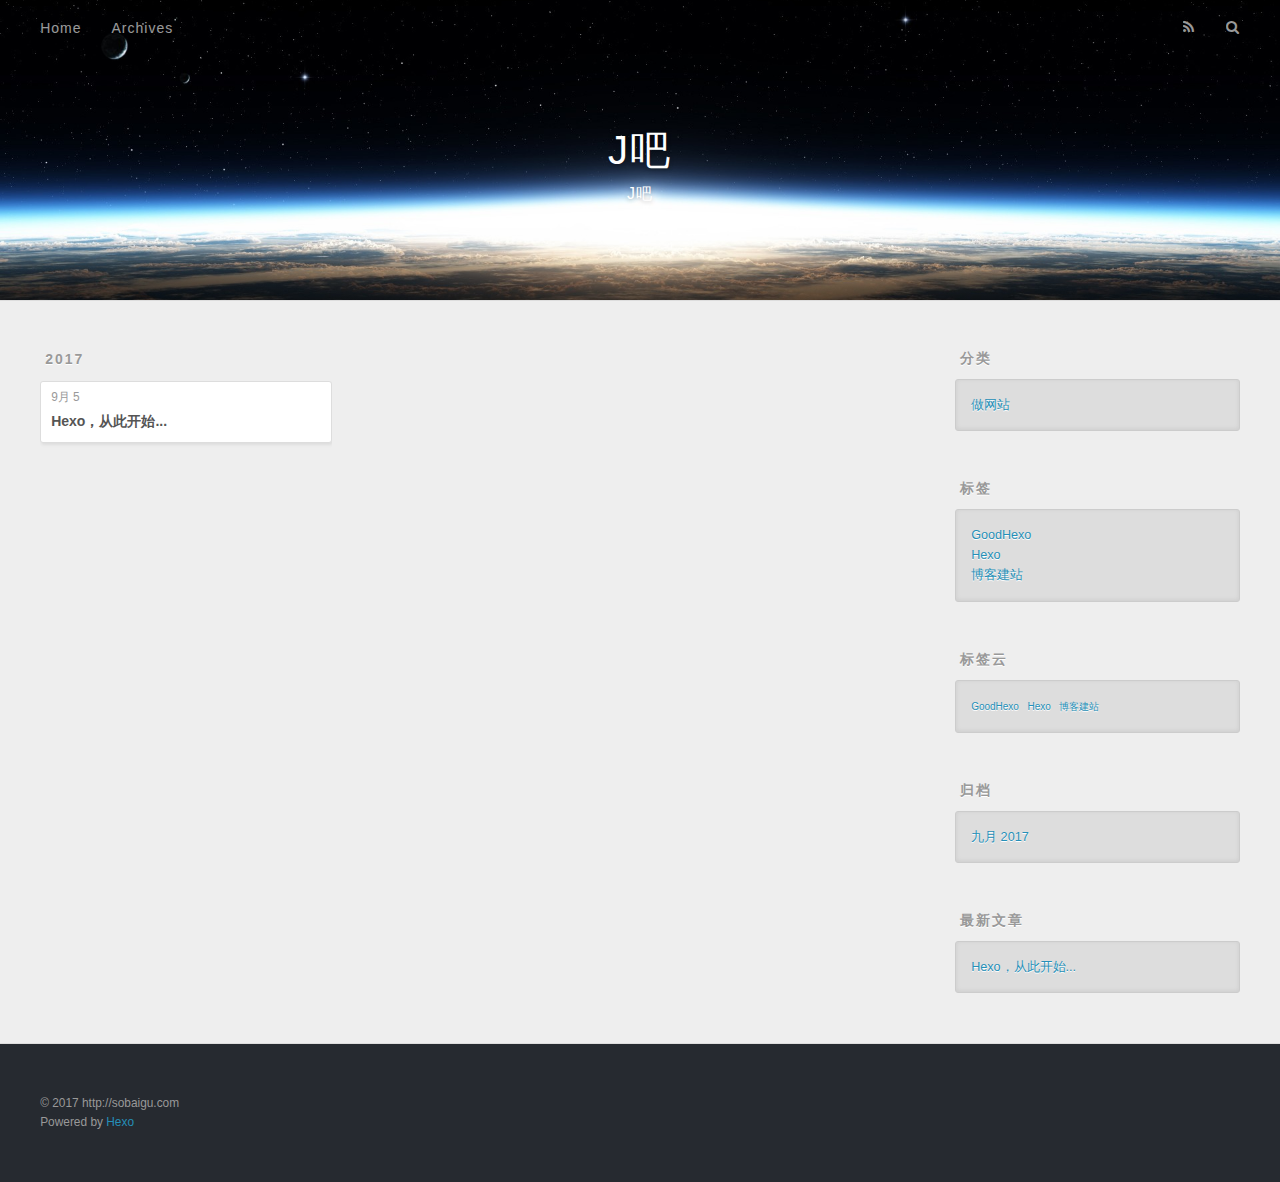
<file: tags/Hexo/index.html>
<!DOCTYPE html>
<html>
<head>
  <meta charset="utf-8">
  
  <title>Tag: Hexo | J吧</title>
  <meta name="viewport" content="width=device-width, initial-scale=1, maximum-scale=1">
  <meta name="description" content="J吧">
<meta property="og:type" content="website">
<meta property="og:title" content="J吧">
<meta property="og:url" content="jeffinyxu.github.io/tags/Hexo/index.html">
<meta property="og:site_name" content="J吧">
<meta property="og:description" content="J吧">
<meta name="twitter:card" content="summary">
<meta name="twitter:title" content="J吧">
<meta name="twitter:description" content="J吧">
  
    <link rel="alternate" href="/atom.xml" title="J吧" type="application/atom+xml">
  
  
    <link rel="icon" href="/favicon.png">
  
  
    <!--<link href="//fonts.googleapis.com/css?family=Source+Code+Pro" rel="stylesheet" type="text/css">-->
  
  <link rel="stylesheet" href="/css/style.css">
  

</head>

<body>
  <div id="container">
    <div id="wrap">
      <header id="header">
  <div id="banner"></div>
  <div id="header-outer" class="outer">
    <div id="header-title" class="inner">
      <h1 id="logo-wrap">
        <a href="/" id="logo">J吧</a>
      </h1>
      
        <h2 id="subtitle-wrap">
          <a href="/" id="subtitle">J吧</a>
        </h2>
      
    </div>
    <div id="header-inner" class="inner">
      <nav id="main-nav">
        <a id="main-nav-toggle" class="nav-icon"></a>
        
          <a class="main-nav-link" href="/">Home</a>
        
          <a class="main-nav-link" href="/archives">Archives</a>
        
      </nav>
      <nav id="sub-nav">
        
          <a id="nav-rss-link" class="nav-icon" href="/atom.xml" title="RSS Feed"></a>
        
        <a id="nav-search-btn" class="nav-icon" title="搜索"></a>
      </nav>
      <div id="search-form-wrap">
        <form action="//google.com/search" method="get" accept-charset="UTF-8" class="search-form"><input type="search" name="q" results="0" class="search-form-input" placeholder="Search"><button type="submit" class="search-form-submit">&#xF002;</button><input type="hidden" name="sitesearch" value="jeffinyxu.github.io"></form>
      </div>
    </div>
  </div>
</header>
      <div class="outer">
        <section id="main">
  
  
    
    
      
      
      <section class="archives-wrap">
        <div class="archive-year-wrap">
          <a href="/archives/2017" class="archive-year">2017</a>
        </div>
        <div class="archives">
    
    <article class="archive-article archive-type-post">
  <div class="archive-article-inner">
    <header class="archive-article-header">
      <a href="/hello-world.html" class="archive-article-date">
  <time datetime="2017-09-05T07:15:40.000Z" itemprop="datePublished">9月 5</time>
</a>
      
  
    <h1 itemprop="name">
      <a class="archive-article-title" href="/hello-world.html">Hexo，从此开始...</a>
    </h1>
  

    </header>
  </div>
</article>
  
  
    </div></section>
  

</section>
        
          <aside id="sidebar">
  
    
  <div class="widget-wrap">
    <h3 class="widget-title">分类</h3>
    <div class="widget">
      <ul class="category-list"><li class="category-list-item"><a class="category-list-link" href="/categories/做网站/">做网站</a></li></ul>
    </div>
  </div>


  
    
  <div class="widget-wrap">
    <h3 class="widget-title">标签</h3>
    <div class="widget">
      <ul class="tag-list"><li class="tag-list-item"><a class="tag-list-link" href="/tags/GoodHexo/">GoodHexo</a></li><li class="tag-list-item"><a class="tag-list-link" href="/tags/Hexo/">Hexo</a></li><li class="tag-list-item"><a class="tag-list-link" href="/tags/博客建站/">博客建站</a></li></ul>
    </div>
  </div>


  
    
  <div class="widget-wrap">
    <h3 class="widget-title">标签云</h3>
    <div class="widget tagcloud">
      <a href="/tags/GoodHexo/" style="font-size: 10px;">GoodHexo</a> <a href="/tags/Hexo/" style="font-size: 10px;">Hexo</a> <a href="/tags/博客建站/" style="font-size: 10px;">博客建站</a>
    </div>
  </div>

  
    
  <div class="widget-wrap">
    <h3 class="widget-title">归档</h3>
    <div class="widget">
      <ul class="archive-list"><li class="archive-list-item"><a class="archive-list-link" href="/archives/2017/09/">九月 2017</a></li></ul>
    </div>
  </div>


  
    
  <div class="widget-wrap">
    <h3 class="widget-title">最新文章</h3>
    <div class="widget">
      <ul>
        
          <li>
            <a href="/hello-world.html">Hexo，从此开始...</a>
          </li>
        
      </ul>
    </div>
  </div>

  
</aside>
        
      </div>
      <footer id="footer">
  
  <div class="outer">
    <div id="footer-info" class="inner">
      &copy; 2017 http://sobaigu.com<br>
      Powered by <a href="http://hexo.io/" target="_blank">Hexo</a>
    </div>
  </div>
</footer>
    </div>
    <nav id="mobile-nav">
  
    <a href="/" class="mobile-nav-link">Home</a>
  
    <a href="/archives" class="mobile-nav-link">Archives</a>
  
</nav>
    

<script src="/js/jquery.min.js"></script>


  <link rel="stylesheet" href="/fancybox/jquery.fancybox.css">
  <script src="/fancybox/jquery.fancybox.pack.js"></script>


<script src="/js/script.js"></script>

  </div>
</body>
</html>
</file>
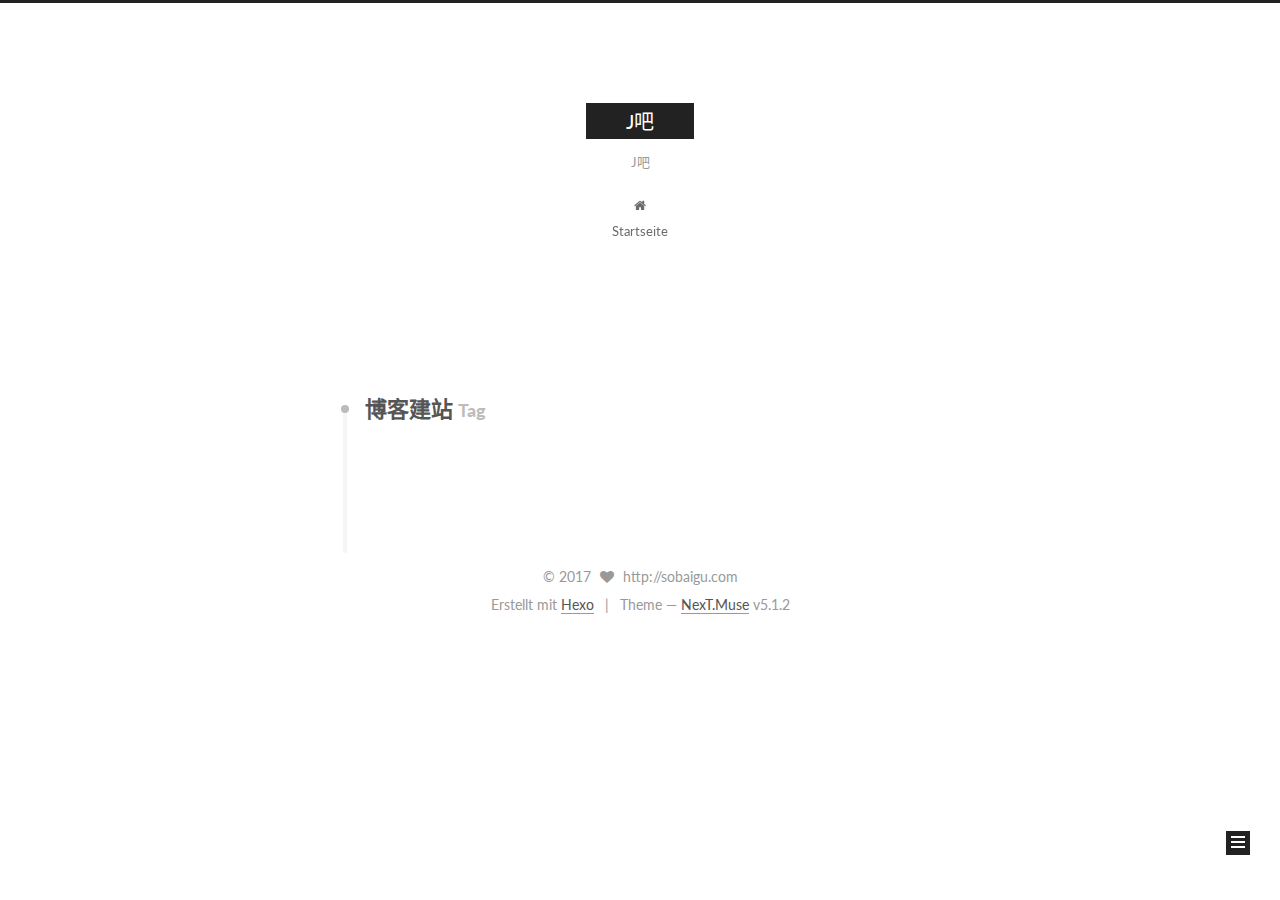
<file: tags/博客建站/index.html>
<!DOCTYPE html>



  


<html class="theme-next muse use-motion" lang="zh-CN">
<head>
  <meta charset="UTF-8"/>
<meta http-equiv="X-UA-Compatible" content="IE=edge" />
<meta name="viewport" content="width=device-width, initial-scale=1, maximum-scale=1"/>
<meta name="theme-color" content="#222">









<meta http-equiv="Cache-Control" content="no-transform" />
<meta http-equiv="Cache-Control" content="no-siteapp" />















  
  
  <link href="/lib/fancybox/source/jquery.fancybox.css?v=2.1.5" rel="stylesheet" type="text/css" />




  
  
  
  

  
    
    
  

  

  

  

  

  
    
    
    <link href="//fonts.googleapis.com/css?family=Lato:300,300italic,400,400italic,700,700italic&subset=latin,latin-ext" rel="stylesheet" type="text/css">
  






<link href="/lib/font-awesome/css/font-awesome.min.css?v=4.6.2" rel="stylesheet" type="text/css" />

<link href="/css/main.css?v=5.1.2" rel="stylesheet" type="text/css" />


  <meta name="keywords" content="Hexo, NexT" />








  <link rel="shortcut icon" type="image/x-icon" href="/favicon.ico?v=5.1.2" />






<meta name="description" content="J吧">
<meta property="og:type" content="website">
<meta property="og:title" content="J吧">
<meta property="og:url" content="jeffinyxu.github.io/tags/博客建站/index.html">
<meta property="og:site_name" content="J吧">
<meta property="og:description" content="J吧">
<meta name="twitter:card" content="summary">
<meta name="twitter:title" content="J吧">
<meta name="twitter:description" content="J吧">



<script type="text/javascript" id="hexo.configurations">
  var NexT = window.NexT || {};
  var CONFIG = {
    root: '/',
    scheme: 'Muse',
    version: '5.1.2',
    sidebar: {"position":"left","display":"post","offset":12,"offset_float":12,"b2t":false,"scrollpercent":false,"onmobile":false},
    fancybox: true,
    tabs: true,
    motion: true,
    duoshuo: {
      userId: '0',
      author: 'Author'
    },
    algolia: {
      applicationID: '',
      apiKey: '',
      indexName: '',
      hits: {"per_page":10},
      labels: {"input_placeholder":"Search for Posts","hits_empty":"We didn't find any results for the search: ${query}","hits_stats":"${hits} results found in ${time} ms"}
    }
  };
</script>



  <link rel="canonical" href="jeffinyxu.github.io/tags/博客建站/"/>





  <title>Tag: 博客建站 | J吧</title>
  








</head>

<body itemscope itemtype="http://schema.org/WebPage" lang="zh-CN">

  
  
    
  

  <div class="container sidebar-position-left  ">
    <div class="headband"></div>

    <header id="header" class="header" itemscope itemtype="http://schema.org/WPHeader">
      <div class="header-inner"><div class="site-brand-wrapper">
  <div class="site-meta ">
    

    <div class="custom-logo-site-title">
      <a href="/"  class="brand" rel="start">
        <span class="logo-line-before"><i></i></span>
        <span class="site-title">J吧</span>
        <span class="logo-line-after"><i></i></span>
      </a>
    </div>
      
        <p class="site-subtitle">J吧</p>
      
  </div>

  <div class="site-nav-toggle">
    <button>
      <span class="btn-bar"></span>
      <span class="btn-bar"></span>
      <span class="btn-bar"></span>
    </button>
  </div>
</div>

<nav class="site-nav">
  

  
    <ul id="menu" class="menu">
      
        
        <li class="menu-item menu-item-home">
          <a href="/" rel="section">
            
              <i class="menu-item-icon fa fa-fw fa-home"></i> <br />
            
            Startseite
          </a>
        </li>
      

      
    </ul>
  

  
</nav>



 </div>
    </header>

    <main id="main" class="main">
      <div class="main-inner">
        <div class="content-wrap">
          <div id="content" class="content">
            

  
  
  
  <div class="post-block tag">

    <div id="posts" class="posts-collapse">
      <div class="collection-title">
        <h1>博客建站<small>Tag</small>
        </h1>
      </div>

      
        

  <article class="post post-type-normal" itemscope itemtype="http://schema.org/Article">
    <header class="post-header">

      <h2 class="post-title">
        
            <a class="post-title-link" href="/hello-world.html" itemprop="url">
              
                <span itemprop="name">Hexo，从此开始...</span>
              
            </a>
        
      </h2>

      <div class="post-meta">
        <time class="post-time" itemprop="dateCreated"
              datetime="2017-09-05T15:15:40+08:00"
              content="2017-09-05" >
          09-05
        </time>
      </div>

    </header>
  </article>


      
    </div>

  </div>
  
  
  

  


          </div>
          


          

        </div>
        
          
  
  <div class="sidebar-toggle">
    <div class="sidebar-toggle-line-wrap">
      <span class="sidebar-toggle-line sidebar-toggle-line-first"></span>
      <span class="sidebar-toggle-line sidebar-toggle-line-middle"></span>
      <span class="sidebar-toggle-line sidebar-toggle-line-last"></span>
    </div>
  </div>

  <aside id="sidebar" class="sidebar">
    
    <div class="sidebar-inner">

      

      

      <section class="site-overview sidebar-panel sidebar-panel-active">
        <div class="site-author motion-element" itemprop="author" itemscope itemtype="http://schema.org/Person">
          <img class="site-author-image" itemprop="image"
               src="/images/avatar.gif"
               alt="http://sobaigu.com" />
          <p class="site-author-name" itemprop="name">http://sobaigu.com</p>
           
              <p class="site-description motion-element" itemprop="description">J吧</p>
          
        </div>
        <nav class="site-state motion-element">

          
            <div class="site-state-item site-state-posts">
              <a href="/">
                <span class="site-state-item-count">2</span>
                <span class="site-state-item-name">Artikel</span>
              </a>
            </div>
          

          
            
            
            <div class="site-state-item site-state-categories">
              
                <span class="site-state-item-count">1</span>
                <span class="site-state-item-name">Kategorien</span>
              
            </div>
          

          
            
            
            <div class="site-state-item site-state-tags">
              
                <span class="site-state-item-count">3</span>
                <span class="site-state-item-name">Tags</span>
              
            </div>
          

        </nav>

        

        <div class="links-of-author motion-element">
          
        </div>

        
        

        
        

        


      </section>

      

      

    </div>
  </aside>


        
      </div>
    </main>

    <footer id="footer" class="footer">
      <div class="footer-inner">
        <div class="copyright" >
  
  &copy; 
  <span itemprop="copyrightYear">2017</span>
  <span class="with-love">
    <i class="fa fa-heart"></i>
  </span>
  <span class="author" itemprop="copyrightHolder">http://sobaigu.com</span>

  
</div>


  <div class="powered-by">Erstellt mit  <a class="theme-link" href="https://hexo.io">Hexo</a></div>

  <span class="post-meta-divider">|</span>

  <div class="theme-info">Theme &mdash; <a class="theme-link" href="https://github.com/iissnan/hexo-theme-next">NexT.Muse</a> v5.1.2</div>


        







        
      </div>
    </footer>

    
      <div class="back-to-top">
        <i class="fa fa-arrow-up"></i>
        
      </div>
    

  </div>

  

<script type="text/javascript">
  if (Object.prototype.toString.call(window.Promise) !== '[object Function]') {
    window.Promise = null;
  }
</script>









  












  
  <script type="text/javascript" src="/lib/jquery/index.js?v=2.1.3"></script>

  
  <script type="text/javascript" src="/lib/fastclick/lib/fastclick.min.js?v=1.0.6"></script>

  
  <script type="text/javascript" src="/lib/jquery_lazyload/jquery.lazyload.js?v=1.9.7"></script>

  
  <script type="text/javascript" src="/lib/velocity/velocity.min.js?v=1.2.1"></script>

  
  <script type="text/javascript" src="/lib/velocity/velocity.ui.min.js?v=1.2.1"></script>

  
  <script type="text/javascript" src="/lib/fancybox/source/jquery.fancybox.pack.js?v=2.1.5"></script>


  


  <script type="text/javascript" src="/js/src/utils.js?v=5.1.2"></script>

  <script type="text/javascript" src="/js/src/motion.js?v=5.1.2"></script>



  
  

  
    <script type="text/javascript" src="/js/src/scrollspy.js?v=5.1.2"></script>
<script type="text/javascript" src="/js/src/post-details.js?v=5.1.2"></script>

  

  


  <script type="text/javascript" src="/js/src/bootstrap.js?v=5.1.2"></script>



  


  




	





  





  








  





  

  

  

  

  

  

</body>
</html>
</file>
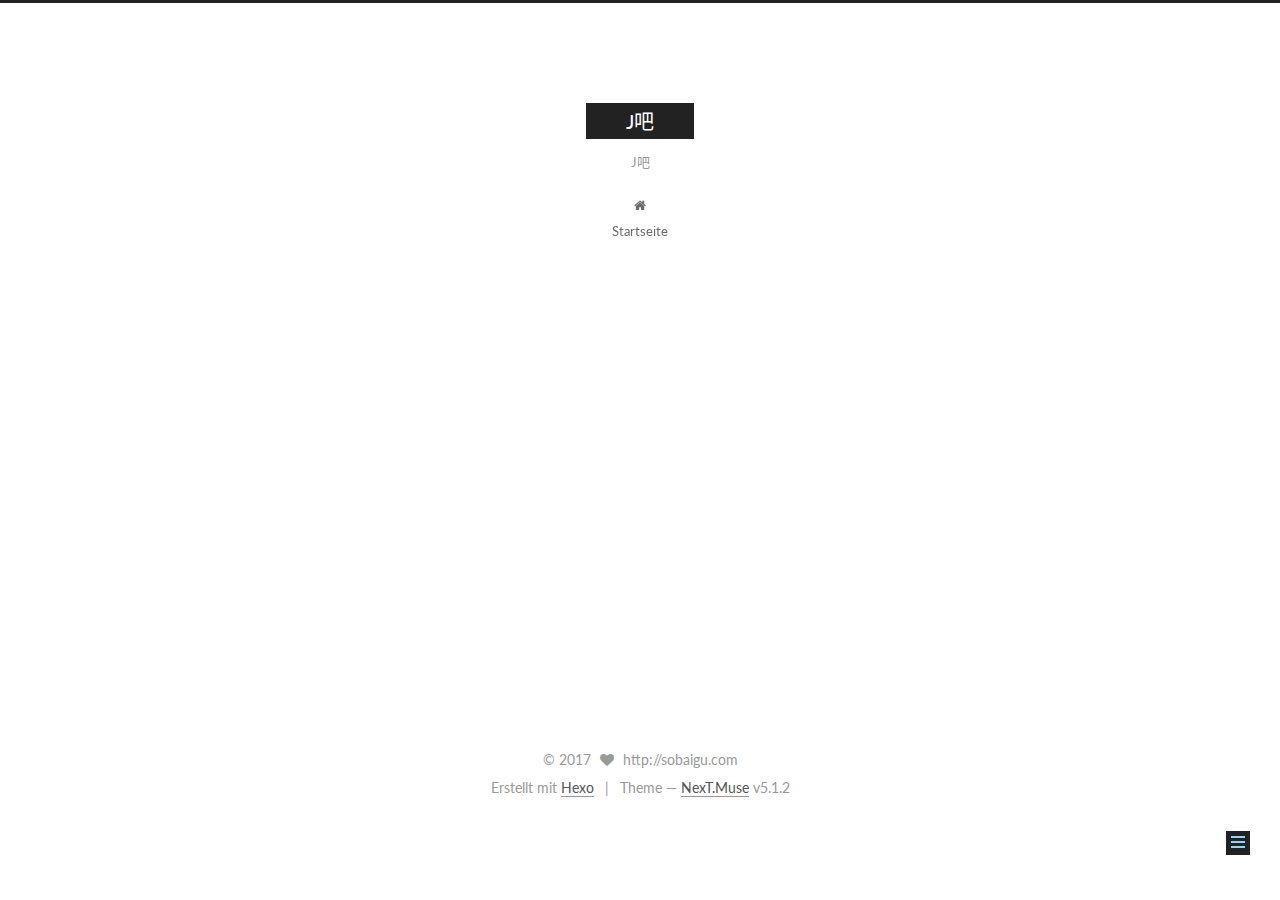
<file: test.html>
<!DOCTYPE html>



  


<html class="theme-next muse use-motion" lang="zh-CN">
<head>
  <meta charset="UTF-8"/>
<meta http-equiv="X-UA-Compatible" content="IE=edge" />
<meta name="viewport" content="width=device-width, initial-scale=1, maximum-scale=1"/>
<meta name="theme-color" content="#222">









<meta http-equiv="Cache-Control" content="no-transform" />
<meta http-equiv="Cache-Control" content="no-siteapp" />















  
  
  <link href="/lib/fancybox/source/jquery.fancybox.css?v=2.1.5" rel="stylesheet" type="text/css" />




  
  
  
  

  
    
    
  

  

  

  

  

  
    
    
    <link href="//fonts.googleapis.com/css?family=Lato:300,300italic,400,400italic,700,700italic&subset=latin,latin-ext" rel="stylesheet" type="text/css">
  






<link href="/lib/font-awesome/css/font-awesome.min.css?v=4.6.2" rel="stylesheet" type="text/css" />

<link href="/css/main.css?v=5.1.2" rel="stylesheet" type="text/css" />


  <meta name="keywords" content="Hexo, NexT" />








  <link rel="shortcut icon" type="image/x-icon" href="/favicon.ico?v=5.1.2" />






<meta name="description" content="����ԭ�ϲݣ�һ��һ���١�Ұ���ղ��������紵������Զ���ֹŵ��������ӻĳǡ���������ȥ�����������顣">
<meta property="og:type" content="article">
<meta property="og:title" content="test">
<meta property="og:url" content="jeffinyxu.github.io/test.html">
<meta property="og:site_name" content="J吧">
<meta property="og:description" content="����ԭ�ϲݣ�һ��һ���١�Ұ���ղ��������紵������Զ���ֹŵ��������ӻĳǡ���������ȥ�����������顣">
<meta property="og:updated_time" content="2017-10-14T03:52:54.000Z">
<meta name="twitter:card" content="summary">
<meta name="twitter:title" content="test">
<meta name="twitter:description" content="����ԭ�ϲݣ�һ��һ���١�Ұ���ղ��������紵������Զ���ֹŵ��������ӻĳǡ���������ȥ�����������顣">



<script type="text/javascript" id="hexo.configurations">
  var NexT = window.NexT || {};
  var CONFIG = {
    root: '/',
    scheme: 'Muse',
    version: '5.1.2',
    sidebar: {"position":"left","display":"post","offset":12,"offset_float":12,"b2t":false,"scrollpercent":false,"onmobile":false},
    fancybox: true,
    tabs: true,
    motion: true,
    duoshuo: {
      userId: '0',
      author: 'Author'
    },
    algolia: {
      applicationID: '',
      apiKey: '',
      indexName: '',
      hits: {"per_page":10},
      labels: {"input_placeholder":"Search for Posts","hits_empty":"We didn't find any results for the search: ${query}","hits_stats":"${hits} results found in ${time} ms"}
    }
  };
</script>



  <link rel="canonical" href="jeffinyxu.github.io/test.html"/>





  <title>test | J吧</title>
  








</head>

<body itemscope itemtype="http://schema.org/WebPage" lang="zh-CN">

  
  
    
  

  <div class="container sidebar-position-left page-post-detail ">
    <div class="headband"></div>

    <header id="header" class="header" itemscope itemtype="http://schema.org/WPHeader">
      <div class="header-inner"><div class="site-brand-wrapper">
  <div class="site-meta ">
    

    <div class="custom-logo-site-title">
      <a href="/"  class="brand" rel="start">
        <span class="logo-line-before"><i></i></span>
        <span class="site-title">J吧</span>
        <span class="logo-line-after"><i></i></span>
      </a>
    </div>
      
        <p class="site-subtitle">J吧</p>
      
  </div>

  <div class="site-nav-toggle">
    <button>
      <span class="btn-bar"></span>
      <span class="btn-bar"></span>
      <span class="btn-bar"></span>
    </button>
  </div>
</div>

<nav class="site-nav">
  

  
    <ul id="menu" class="menu">
      
        
        <li class="menu-item menu-item-home">
          <a href="/" rel="section">
            
              <i class="menu-item-icon fa fa-fw fa-home"></i> <br />
            
            Startseite
          </a>
        </li>
      

      
    </ul>
  

  
</nav>



 </div>
    </header>

    <main id="main" class="main">
      <div class="main-inner">
        <div class="content-wrap">
          <div id="content" class="content">
            

  <div id="posts" class="posts-expand">
    

  

  
  
  

  <article class="post post-type-normal" itemscope itemtype="http://schema.org/Article">
  
  
  
  <div class="post-block">
    <link itemprop="mainEntityOfPage" href="jeffinyxu.github.io/test.html">

    <span hidden itemprop="author" itemscope itemtype="http://schema.org/Person">
      <meta itemprop="name" content="http://sobaigu.com">
      <meta itemprop="description" content="">
      <meta itemprop="image" content="/images/avatar.gif">
    </span>

    <span hidden itemprop="publisher" itemscope itemtype="http://schema.org/Organization">
      <meta itemprop="name" content="J吧">
    </span>

    
      <header class="post-header">

        
        
          <h1 class="post-title" itemprop="name headline">test</h1>
        

        <div class="post-meta">
          <span class="post-time">
            
              <span class="post-meta-item-icon">
                <i class="fa fa-calendar-o"></i>
              </span>
              
                <span class="post-meta-item-text">Veröffentlicht am</span>
              
              <time title="Post created" itemprop="dateCreated datePublished" datetime="2017-10-14T11:52:54+08:00">
                2017-10-14
              </time>
            

            

            
          </span>

          

          
            
          

          
          

          

          

          

        </div>
      </header>
    

    
    
    
    <div class="post-body" itemprop="articleBody">

      
      

      
        <p>����ԭ�ϲݣ�һ��һ���١�<br>Ұ���ղ��������紵������<br>Զ���ֹŵ��������ӻĳǡ�<br>��������ȥ�����������顣</p>

      
    </div>
    
    
    

    

    

    

    <footer class="post-footer">
      

      
      
      

      
        <div class="post-nav">
          <div class="post-nav-next post-nav-item">
            
              <a href="/hello-world.html" rel="next" title="Hexo，从此开始...">
                <i class="fa fa-chevron-left"></i> Hexo，从此开始...
              </a>
            
          </div>

          <span class="post-nav-divider"></span>

          <div class="post-nav-prev post-nav-item">
            
          </div>
        </div>
      

      
      
    </footer>
  </div>
  
  
  
  </article>



    <div class="post-spread">
      
    </div>
  </div>


          </div>
          


          
  <div class="comments" id="comments">
    
  </div>


        </div>
        
          
  
  <div class="sidebar-toggle">
    <div class="sidebar-toggle-line-wrap">
      <span class="sidebar-toggle-line sidebar-toggle-line-first"></span>
      <span class="sidebar-toggle-line sidebar-toggle-line-middle"></span>
      <span class="sidebar-toggle-line sidebar-toggle-line-last"></span>
    </div>
  </div>

  <aside id="sidebar" class="sidebar">
    
    <div class="sidebar-inner">

      

      

      <section class="site-overview sidebar-panel sidebar-panel-active">
        <div class="site-author motion-element" itemprop="author" itemscope itemtype="http://schema.org/Person">
          <img class="site-author-image" itemprop="image"
               src="/images/avatar.gif"
               alt="http://sobaigu.com" />
          <p class="site-author-name" itemprop="name">http://sobaigu.com</p>
           
              <p class="site-description motion-element" itemprop="description">J吧</p>
          
        </div>
        <nav class="site-state motion-element">

          
            <div class="site-state-item site-state-posts">
              <a href="/">
                <span class="site-state-item-count">2</span>
                <span class="site-state-item-name">Artikel</span>
              </a>
            </div>
          

          
            
            
            <div class="site-state-item site-state-categories">
              
                <span class="site-state-item-count">1</span>
                <span class="site-state-item-name">Kategorien</span>
              
            </div>
          

          
            
            
            <div class="site-state-item site-state-tags">
              
                <span class="site-state-item-count">3</span>
                <span class="site-state-item-name">Tags</span>
              
            </div>
          

        </nav>

        

        <div class="links-of-author motion-element">
          
        </div>

        
        

        
        

        


      </section>

      

      

    </div>
  </aside>


        
      </div>
    </main>

    <footer id="footer" class="footer">
      <div class="footer-inner">
        <div class="copyright" >
  
  &copy; 
  <span itemprop="copyrightYear">2017</span>
  <span class="with-love">
    <i class="fa fa-heart"></i>
  </span>
  <span class="author" itemprop="copyrightHolder">http://sobaigu.com</span>

  
</div>


  <div class="powered-by">Erstellt mit  <a class="theme-link" href="https://hexo.io">Hexo</a></div>

  <span class="post-meta-divider">|</span>

  <div class="theme-info">Theme &mdash; <a class="theme-link" href="https://github.com/iissnan/hexo-theme-next">NexT.Muse</a> v5.1.2</div>


        







        
      </div>
    </footer>

    
      <div class="back-to-top">
        <i class="fa fa-arrow-up"></i>
        
      </div>
    

  </div>

  

<script type="text/javascript">
  if (Object.prototype.toString.call(window.Promise) !== '[object Function]') {
    window.Promise = null;
  }
</script>









  












  
  <script type="text/javascript" src="/lib/jquery/index.js?v=2.1.3"></script>

  
  <script type="text/javascript" src="/lib/fastclick/lib/fastclick.min.js?v=1.0.6"></script>

  
  <script type="text/javascript" src="/lib/jquery_lazyload/jquery.lazyload.js?v=1.9.7"></script>

  
  <script type="text/javascript" src="/lib/velocity/velocity.min.js?v=1.2.1"></script>

  
  <script type="text/javascript" src="/lib/velocity/velocity.ui.min.js?v=1.2.1"></script>

  
  <script type="text/javascript" src="/lib/fancybox/source/jquery.fancybox.pack.js?v=2.1.5"></script>


  


  <script type="text/javascript" src="/js/src/utils.js?v=5.1.2"></script>

  <script type="text/javascript" src="/js/src/motion.js?v=5.1.2"></script>



  
  

  
  <script type="text/javascript" src="/js/src/scrollspy.js?v=5.1.2"></script>
<script type="text/javascript" src="/js/src/post-details.js?v=5.1.2"></script>



  


  <script type="text/javascript" src="/js/src/bootstrap.js?v=5.1.2"></script>



  


  




	





  





  








  





  

  

  

  

  

  

</body>
</html>
</file>
<file: css/style.css>
body {
  width: 100%;
}
body:before,
body:after {
  content: "";
  display: table;
}
body:after {
  clear: both;
}
html,
body,
div,
span,
applet,
object,
iframe,
h1,
h2,
h3,
h4,
h5,
h6,
p,
blockquote,
pre,
a,
abbr,
acronym,
address,
big,
cite,
code,
del,
dfn,
em,
img,
ins,
kbd,
q,
s,
samp,
small,
strike,
strong,
sub,
sup,
tt,
var,
dl,
dt,
dd,
ol,
ul,
li,
fieldset,
form,
label,
legend,
table,
caption,
tbody,
tfoot,
thead,
tr,
th,
td {
  margin: 0;
  padding: 0;
  border: 0;
  outline: 0;
  font-weight: inherit;
  font-style: inherit;
  font-family: inherit;
  font-size: 100%;
  vertical-align: baseline;
}
body {
  line-height: 1;
  color: #000;
  background: #fff;
}
ol,
ul {
  list-style: none;
}
table {
  border-collapse: separate;
  border-spacing: 0;
  vertical-align: middle;
}
caption,
th,
td {
  text-align: left;
  font-weight: normal;
  vertical-align: middle;
}
a img {
  border: none;
}
input,
button {
  margin: 0;
  padding: 0;
}
input::-moz-focus-inner,
button::-moz-focus-inner {
  border: 0;
  padding: 0;
}
@font-face {
  font-family: FontAwesome;
  font-style: normal;
  font-weight: normal;
  src: url("fonts/fontawesome-webfont.eot?v=#4.0.3");
  src: url("fonts/fontawesome-webfont.eot?#iefix&v=#4.0.3") format("embedded-opentype"), url("fonts/fontawesome-webfont.woff?v=#4.0.3") format("woff"), url("fonts/fontawesome-webfont.ttf?v=#4.0.3") format("truetype"), url("fonts/fontawesome-webfont.svg#fontawesomeregular?v=#4.0.3") format("svg");
}
html,
body,
#container {
  height: 100%;
}
body {
  background: #eee;
  font: 14px "Helvetica Neue", Helvetica, Arial, sans-serif;
  -webkit-text-size-adjust: 100%;
}
.outer {
  max-width: 1220px;
  margin: 0 auto;
  padding: 0 20px;
}
.outer:before,
.outer:after {
  content: "";
  display: table;
}
.outer:after {
  clear: both;
}
.inner {
  display: inline;
  float: left;
  width: 98.33333333333333%;
  margin: 0 0.833333333333333%;
}
.left,
.alignleft {
  float: left;
}
.right,
.alignright {
  float: right;
}
.clear {
  clear: both;
}
#container {
  position: relative;
}
.mobile-nav-on {
  overflow: hidden;
}
#wrap {
  height: 100%;
  width: 100%;
  position: absolute;
  top: 0;
  left: 0;
  -webkit-transition: 0.2s ease-out;
  -moz-transition: 0.2s ease-out;
  -ms-transition: 0.2s ease-out;
  transition: 0.2s ease-out;
  z-index: 1;
  background: #eee;
}
.mobile-nav-on #wrap {
  left: 280px;
}
@media screen and (min-width: 768px) {
  #main {
    display: inline;
    float: left;
    width: 73.33333333333333%;
    margin: 0 0.833333333333333%;
  }
}
.article-date,
.article-category-link,
.archive-year,
.widget-title {
  text-decoration: none;
  text-transform: uppercase;
  letter-spacing: 2px;
  color: #999;
  margin-bottom: 1em;
  margin-left: 5px;
  line-height: 1em;
  text-shadow: 0 1px #fff;
  font-weight: bold;
}
.article-inner,
.archive-article-inner {
  background: #fff;
  -webkit-box-shadow: 1px 2px 3px #ddd;
  box-shadow: 1px 2px 3px #ddd;
  border: 1px solid #ddd;
  border-radius: 3px;
}
.article-entry h1,
.widget h1 {
  font-size: 2em;
}
.article-entry h2,
.widget h2 {
  font-size: 1.5em;
}
.article-entry h3,
.widget h3 {
  font-size: 1.3em;
}
.article-entry h4,
.widget h4 {
  font-size: 1.2em;
}
.article-entry h5,
.widget h5 {
  font-size: 1em;
}
.article-entry h6,
.widget h6 {
  font-size: 1em;
  color: #999;
}
.article-entry hr,
.widget hr {
  border: 1px dashed #ddd;
}
.article-entry strong,
.widget strong {
  font-weight: bold;
}
.article-entry em,
.widget em,
.article-entry cite,
.widget cite {
  font-style: italic;
}
.article-entry sup,
.widget sup,
.article-entry sub,
.widget sub {
  font-size: 0.75em;
  line-height: 0;
  position: relative;
  vertical-align: baseline;
}
.article-entry sup,
.widget sup {
  top: -0.5em;
}
.article-entry sub,
.widget sub {
  bottom: -0.2em;
}
.article-entry small,
.widget small {
  font-size: 0.85em;
}
.article-entry acronym,
.widget acronym,
.article-entry abbr,
.widget abbr {
  border-bottom: 1px dotted;
}
.article-entry ul,
.widget ul,
.article-entry ol,
.widget ol,
.article-entry dl,
.widget dl {
  margin: 0 20px;
  line-height: 1.6em;
}
.article-entry ul ul,
.widget ul ul,
.article-entry ol ul,
.widget ol ul,
.article-entry ul ol,
.widget ul ol,
.article-entry ol ol,
.widget ol ol {
  margin-top: 0;
  margin-bottom: 0;
}
.article-entry ul,
.widget ul {
  list-style: disc;
}
.article-entry ol,
.widget ol {
  list-style: decimal;
}
.article-entry dt,
.widget dt {
  font-weight: bold;
}
#header {
  height: 300px;
  position: relative;
  border-bottom: 1px solid #ddd;
}
#header:before,
#header:after {
  content: "";
  position: absolute;
  left: 0;
  right: 0;
  height: 40px;
}
#header:before {
  top: 0;
  background: -webkit-linear-gradient(rgba(0,0,0,0.2), transparent);
  background: -moz-linear-gradient(rgba(0,0,0,0.2), transparent);
  background: -ms-linear-gradient(rgba(0,0,0,0.2), transparent);
  background: linear-gradient(rgba(0,0,0,0.2), transparent);
}
#header:after {
  bottom: 0;
  background: -webkit-linear-gradient(transparent, rgba(0,0,0,0.2));
  background: -moz-linear-gradient(transparent, rgba(0,0,0,0.2));
  background: -ms-linear-gradient(transparent, rgba(0,0,0,0.2));
  background: linear-gradient(transparent, rgba(0,0,0,0.2));
}
#header-outer {
  height: 100%;
  position: relative;
}
#header-inner {
  position: relative;
  overflow: hidden;
}
#banner {
  position: absolute;
  top: 0;
  left: 0;
  width: 100%;
  height: 100%;
  background: url("images/banner.jpg") center #000;
  -webkit-background-size: cover;
  -moz-background-size: cover;
  background-size: cover;
  z-index: -1;
}
#header-title {
  text-align: center;
  height: 40px;
  position: absolute;
  top: 50%;
  left: 0;
  margin-top: -20px;
}
#logo,
#subtitle {
  text-decoration: none;
  color: #fff;
  font-weight: 300;
  text-shadow: 0 1px 4px rgba(0,0,0,0.3);
}
#logo {
  font-size: 40px;
  line-height: 40px;
  letter-spacing: 2px;
}
#subtitle {
  font-size: 16px;
  line-height: 16px;
  letter-spacing: 1px;
}
#subtitle-wrap {
  margin-top: 16px;
}
#main-nav {
  float: left;
  margin-left: -15px;
}
.nav-icon,
.main-nav-link {
  float: left;
  color: #fff;
  opacity: 0.6;
  text-decoration: none;
  text-shadow: 0 1px rgba(0,0,0,0.2);
  -webkit-transition: opacity 0.2s;
  -moz-transition: opacity 0.2s;
  -ms-transition: opacity 0.2s;
  transition: opacity 0.2s;
  display: block;
  padding: 20px 15px;
}
.nav-icon:hover,
.main-nav-link:hover {
  opacity: 1;
}
.nav-icon {
  font-family: FontAwesome;
  text-align: center;
  font-size: 14px;
  width: 14px;
  height: 14px;
  padding: 20px 15px;
  position: relative;
  cursor: pointer;
}
.main-nav-link {
  font-weight: 300;
  letter-spacing: 1px;
}
@media screen and (max-width: 479px) {
  .main-nav-link {
    display: none;
  }
}
#main-nav-toggle {
  display: none;
}
#main-nav-toggle:before {
  content: "\f0c9";
}
@media screen and (max-width: 479px) {
  #main-nav-toggle {
    display: block;
  }
}
#sub-nav {
  float: right;
  margin-right: -15px;
}
#nav-rss-link:before {
  content: "\f09e";
}
#nav-search-btn:before {
  content: "\f002";
}
#search-form-wrap {
  position: absolute;
  top: 15px;
  width: 150px;
  height: 30px;
  right: -150px;
  opacity: 0;
  -webkit-transition: 0.2s ease-out;
  -moz-transition: 0.2s ease-out;
  -ms-transition: 0.2s ease-out;
  transition: 0.2s ease-out;
}
#search-form-wrap.on {
  opacity: 1;
  right: 0;
}
@media screen and (max-width: 479px) {
  #search-form-wrap {
    width: 100%;
    right: -100%;
  }
}
.search-form {
  position: absolute;
  top: 0;
  left: 0;
  right: 0;
  background: #fff;
  padding: 5px 15px;
  border-radius: 15px;
  -webkit-box-shadow: 0 0 10px rgba(0,0,0,0.3);
  box-shadow: 0 0 10px rgba(0,0,0,0.3);
}
.search-form-input {
  border: none;
  background: none;
  color: #555;
  width: 100%;
  font: 13px "Helvetica Neue", Helvetica, Arial, sans-serif;
  outline: none;
}
.search-form-input::-webkit-search-results-decoration,
.search-form-input::-webkit-search-cancel-button {
  -webkit-appearance: none;
}
.search-form-submit {
  position: absolute;
  top: 50%;
  right: 10px;
  margin-top: -7px;
  font: 13px FontAwesome;
  border: none;
  background: none;
  color: #bbb;
  cursor: pointer;
}
.search-form-submit:hover,
.search-form-submit:focus {
  color: #777;
}
.article {
  margin: 50px 0;
}
.article-inner {
  overflow: hidden;
}
.article-meta:before,
.article-meta:after {
  content: "";
  display: table;
}
.article-meta:after {
  clear: both;
}
.article-date {
  float: left;
}
.article-category {
  float: left;
  line-height: 1em;
  color: #ccc;
  text-shadow: 0 1px #fff;
  margin-left: 8px;
}
.article-category:before {
  content: "\2022";
}
.article-category-link {
  margin: 0 12px 1em;
}
.article-header {
  padding: 20px 20px 0;
}
.article-title {
  text-decoration: none;
  font-size: 2em;
  font-weight: bold;
  color: #555;
  line-height: 1.1em;
  -webkit-transition: color 0.2s;
  -moz-transition: color 0.2s;
  -ms-transition: color 0.2s;
  transition: color 0.2s;
}
a.article-title:hover {
  color: #258fb8;
}
.article-entry {
  color: #555;
  padding: 0 20px;
}
.article-entry:before,
.article-entry:after {
  content: "";
  display: table;
}
.article-entry:after {
  clear: both;
}
.article-entry p,
.article-entry table {
  line-height: 1.6em;
  margin: 1.6em 0;
}
.article-entry h1,
.article-entry h2,
.article-entry h3,
.article-entry h4,
.article-entry h5,
.article-entry h6 {
  font-weight: bold;
}
.article-entry h1,
.article-entry h2,
.article-entry h3,
.article-entry h4,
.article-entry h5,
.article-entry h6 {
  line-height: 1.1em;
  margin: 1.1em 0;
}
.article-entry a {
  color: #258fb8;
  text-decoration: none;
}
.article-entry a:hover {
  text-decoration: underline;
}
.article-entry ul,
.article-entry ol,
.article-entry dl {
  margin-top: 1.6em;
  margin-bottom: 1.6em;
}
.article-entry img,
.article-entry video {
  max-width: 100%;
  height: auto;
  display: block;
  margin: auto;
}
.article-entry iframe {
  border: none;
}
.article-entry table {
  width: 100%;
  border-collapse: collapse;
  border-spacing: 0;
}
.article-entry th {
  font-weight: bold;
  border-bottom: 3px solid #ddd;
  padding-bottom: 0.5em;
}
.article-entry td {
  border-bottom: 1px solid #ddd;
  padding: 10px 0;
}
.article-entry blockquote {
  font-family: Georgia, "Times New Roman", serif;
  font-size: 1.4em;
  margin: 1.6em 20px;
  text-align: center;
}
.article-entry blockquote footer {
  font-size: 14px;
  margin: 1.6em 0;
  font-family: "Helvetica Neue", Helvetica, Arial, sans-serif;
}
.article-entry blockquote footer cite:before {
  content: "—";
  padding: 0 0.5em;
}
.article-entry .pullquote {
  text-align: left;
  width: 45%;
  margin: 0;
}
.article-entry .pullquote.left {
  margin-left: 0.5em;
  margin-right: 1em;
}
.article-entry .pullquote.right {
  margin-right: 0.5em;
  margin-left: 1em;
}
.article-entry .caption {
  color: #999;
  display: block;
  font-size: 0.9em;
  margin-top: 0.5em;
  position: relative;
  text-align: center;
}
.article-entry .video-container {
  position: relative;
  padding-top: 56.25%;
  height: 0;
  overflow: hidden;
}
.article-entry .video-container iframe,
.article-entry .video-container object,
.article-entry .video-container embed {
  position: absolute;
  top: 0;
  left: 0;
  width: 100%;
  height: 100%;
  margin-top: 0;
}
.article-more-link a {
  display: inline-block;
  line-height: 1em;
  padding: 6px 15px;
  border-radius: 15px;
  background: #eee;
  color: #999;
  text-shadow: 0 1px #fff;
  text-decoration: none;
}
.article-more-link a:hover {
  background: #258fb8;
  color: #fff;
  text-decoration: none;
  text-shadow: 0 1px #1e7293;
}
.article-footer {
  font-size: 0.85em;
  line-height: 1.6em;
  border-top: 1px solid #ddd;
  padding-top: 1.6em;
  margin: 0 20px 20px;
}
.article-footer:before,
.article-footer:after {
  content: "";
  display: table;
}
.article-footer:after {
  clear: both;
}
.article-footer a {
  color: #999;
  text-decoration: none;
}
.article-footer a:hover {
  color: #555;
}
.article-tag-list-item {
  float: left;
  margin-right: 10px;
}
.article-tag-list-link:before {
  content: "#";
}
.article-comment-link {
  float: right;
}
.article-comment-link:before {
  content: "\f075";
  font-family: FontAwesome;
  padding-right: 8px;
}
.article-share-link {
  cursor: pointer;
  float: right;
  margin-left: 20px;
}
.article-share-link:before {
  content: "\f064";
  font-family: FontAwesome;
  padding-right: 6px;
}
#article-nav {
  position: relative;
}
#article-nav:before,
#article-nav:after {
  content: "";
  display: table;
}
#article-nav:after {
  clear: both;
}
@media screen and (min-width: 768px) {
  #article-nav {
    margin: 50px 0;
  }
  #article-nav:before {
    width: 8px;
    height: 8px;
    position: absolute;
    top: 50%;
    left: 50%;
    margin-top: -4px;
    margin-left: -4px;
    content: "";
    border-radius: 50%;
    background: #ddd;
    -webkit-box-shadow: 0 1px 2px #fff;
    box-shadow: 0 1px 2px #fff;
  }
}
.article-nav-link-wrap {
  text-decoration: none;
  text-shadow: 0 1px #fff;
  color: #999;
  -webkit-box-sizing: border-box;
  -moz-box-sizing: border-box;
  box-sizing: border-box;
  margin-top: 50px;
  text-align: center;
  display: block;
}
.article-nav-link-wrap:hover {
  color: #555;
}
@media screen and (min-width: 768px) {
  .article-nav-link-wrap {
    width: 50%;
    margin-top: 0;
  }
}
@media screen and (min-width: 768px) {
  #article-nav-newer {
    float: left;
    text-align: right;
    padding-right: 20px;
  }
}
@media screen and (min-width: 768px) {
  #article-nav-older {
    float: right;
    text-align: left;
    padding-left: 20px;
  }
}
.article-nav-caption {
  text-transform: uppercase;
  letter-spacing: 2px;
  color: #ddd;
  line-height: 1em;
  font-weight: bold;
}
#article-nav-newer .article-nav-caption {
  margin-right: -2px;
}
.article-nav-title {
  font-size: 0.85em;
  line-height: 1.6em;
  margin-top: 0.5em;
}
.article-share-box {
  position: absolute;
  display: none;
  background: #fff;
  -webkit-box-shadow: 1px 2px 10px rgba(0,0,0,0.2);
  box-shadow: 1px 2px 10px rgba(0,0,0,0.2);
  border-radius: 3px;
  margin-left: -145px;
  overflow: hidden;
  z-index: 1;
}
.article-share-box.on {
  display: block;
}
.article-share-input {
  width: 100%;
  background: none;
  -webkit-box-sizing: border-box;
  -moz-box-sizing: border-box;
  box-sizing: border-box;
  font: 14px "Helvetica Neue", Helvetica, Arial, sans-serif;
  padding: 0 15px;
  color: #555;
  outline: none;
  border: 1px solid #ddd;
  border-radius: 3px 3px 0 0;
  height: 36px;
  line-height: 36px;
}
.article-share-links {
  background: #eee;
}
.article-share-links:before,
.article-share-links:after {
  content: "";
  display: table;
}
.article-share-links:after {
  clear: both;
}
.article-share-twitter,
.article-share-facebook,
.article-share-pinterest,
.article-share-google {
  width: 50px;
  height: 36px;
  display: block;
  float: left;
  position: relative;
  color: #999;
  text-shadow: 0 1px #fff;
}
.article-share-twitter:before,
.article-share-facebook:before,
.article-share-pinterest:before,
.article-share-google:before {
  font-size: 20px;
  font-family: FontAwesome;
  width: 20px;
  height: 20px;
  position: absolute;
  top: 50%;
  left: 50%;
  margin-top: -10px;
  margin-left: -10px;
  text-align: center;
}
.article-share-twitter:hover,
.article-share-facebook:hover,
.article-share-pinterest:hover,
.article-share-google:hover {
  color: #fff;
}
.article-share-twitter:before {
  content: "\f099";
}
.article-share-twitter:hover {
  background: #00aced;
  text-shadow: 0 1px #008abe;
}
.article-share-facebook:before {
  content: "\f09a";
}
.article-share-facebook:hover {
  background: #3b5998;
  text-shadow: 0 1px #2f477a;
}
.article-share-pinterest:before {
  content: "\f0d2";
}
.article-share-pinterest:hover {
  background: #cb2027;
  text-shadow: 0 1px #a21a1f;
}
.article-share-google:before {
  content: "\f0d5";
}
.article-share-google:hover {
  background: #dd4b39;
  text-shadow: 0 1px #be3221;
}
.article-gallery {
  background: #000;
  position: relative;
}
.article-gallery-photos {
  position: relative;
  overflow: hidden;
}
.article-gallery-img {
  display: none;
  max-width: 100%;
}
.article-gallery-img:first-child {
  display: block;
}
.article-gallery-img.loaded {
  position: absolute;
  display: block;
}
.article-gallery-img img {
  display: block;
  max-width: 100%;
  margin: 0 auto;
}
#comments {
  background: #fff;
  -webkit-box-shadow: 1px 2px 3px #ddd;
  box-shadow: 1px 2px 3px #ddd;
  padding: 20px;
  border: 1px solid #ddd;
  border-radius: 3px;
  margin: 50px 0;
}
#comments a {
  color: #258fb8;
}
.archives-wrap {
  margin: 50px 0;
}
.archives:before,
.archives:after {
  content: "";
  display: table;
}
.archives:after {
  clear: both;
}
.archive-year-wrap {
  margin-bottom: 1em;
}
.archives {
  -webkit-column-gap: 10px;
  -moz-column-gap: 10px;
  column-gap: 10px;
}
@media screen and (min-width: 480px) and (max-width: 767px) {
  .archives {
    -webkit-column-count: 2;
    -moz-column-count: 2;
    column-count: 2;
  }
}
@media screen and (min-width: 768px) {
  .archives {
    -webkit-column-count: 3;
    -moz-column-count: 3;
    column-count: 3;
  }
}
.archive-article {
  -webkit-column-break-inside: avoid;
  page-break-inside: avoid;
  overflow: hidden;
  break-inside: avoid-column;
}
.archive-article-inner {
  padding: 10px;
  margin-bottom: 15px;
}
.archive-article-title {
  text-decoration: none;
  font-weight: bold;
  color: #555;
  -webkit-transition: color 0.2s;
  -moz-transition: color 0.2s;
  -ms-transition: color 0.2s;
  transition: color 0.2s;
  line-height: 1.6em;
}
.archive-article-title:hover {
  color: #258fb8;
}
.archive-article-footer {
  margin-top: 1em;
}
.archive-article-date {
  color: #999;
  text-decoration: none;
  font-size: 0.85em;
  line-height: 1em;
  margin-bottom: 0.5em;
  display: block;
}
#page-nav {
  margin: 50px auto;
  background: #fff;
  -webkit-box-shadow: 1px 2px 3px #ddd;
  box-shadow: 1px 2px 3px #ddd;
  border: 1px solid #ddd;
  border-radius: 3px;
  text-align: center;
  color: #999;
  overflow: hidden;
}
#page-nav:before,
#page-nav:after {
  content: "";
  display: table;
}
#page-nav:after {
  clear: both;
}
#page-nav a,
#page-nav span {
  padding: 10px 20px;
  line-height: 1;
  height: 2ex;
}
#page-nav a {
  color: #999;
  text-decoration: none;
}
#page-nav a:hover {
  background: #999;
  color: #fff;
}
#page-nav .prev {
  float: left;
}
#page-nav .next {
  float: right;
}
#page-nav .page-number {
  display: inline-block;
}
@media screen and (max-width: 479px) {
  #page-nav .page-number {
    display: none;
  }
}
#page-nav .current {
  color: #555;
  font-weight: bold;
}
#page-nav .space {
  color: #ddd;
}
#footer {
  background: #262a30;
  padding: 50px 0;
  border-top: 1px solid #ddd;
  color: #999;
}
#footer a {
  color: #258fb8;
  text-decoration: none;
}
#footer a:hover {
  text-decoration: underline;
}
#footer-info {
  line-height: 1.6em;
  font-size: 0.85em;
}
.article-entry pre,
.article-entry .highlight {
  background: #2d2d2d;
  margin: 0 -20px;
  padding: 15px 20px;
  border-style: solid;
  border-color: #ddd;
  border-width: 1px 0;
  overflow: auto;
  color: #ccc;
  line-height: 22.400000000000002px;
}
.article-entry .highlight .gutter pre,
.article-entry .gist .gist-file .gist-data .line-numbers {
  color: #666;
  font-size: 0.85em;
}
.article-entry pre,
.article-entry code {
  font-family: "Source Code Pro", Consolas, Monaco, Menlo, Consolas, monospace;
}
.article-entry code {
  background: #eee;
  text-shadow: 0 1px #fff;
  padding: 0 0.3em;
}
.article-entry pre code {
  background: none;
  text-shadow: none;
  padding: 0;
}
.article-entry .highlight pre {
  border: none;
  margin: 0;
  padding: 0;
}
.article-entry .highlight table {
  margin: 0;
  width: auto;
}
.article-entry .highlight td {
  border: none;
  padding: 0;
}
.article-entry .highlight figcaption {
  font-size: 0.85em;
  color: #999;
  line-height: 1em;
  margin-bottom: 1em;
}
.article-entry .highlight figcaption:before,
.article-entry .highlight figcaption:after {
  content: "";
  display: table;
}
.article-entry .highlight figcaption:after {
  clear: both;
}
.article-entry .highlight figcaption a {
  float: right;
}
.article-entry .highlight .gutter pre {
  text-align: right;
  padding-right: 20px;
}
.article-entry .highlight .line {
  height: 22.400000000000002px;
}
.article-entry .highlight .line.marked {
  background: #515151;
}
.article-entry .gist {
  margin: 0 -20px;
  border-style: solid;
  border-color: #ddd;
  border-width: 1px 0;
  background: #2d2d2d;
  padding: 15px 20px 15px 0;
}
.article-entry .gist .gist-file {
  border: none;
  font-family: "Source Code Pro", Consolas, Monaco, Menlo, Consolas, monospace;
  margin: 0;
}
.article-entry .gist .gist-file .gist-data {
  background: none;
  border: none;
}
.article-entry .gist .gist-file .gist-data .line-numbers {
  background: none;
  border: none;
  padding: 0 20px 0 0;
}
.article-entry .gist .gist-file .gist-data .line-data {
  padding: 0 !important;
}
.article-entry .gist .gist-file .highlight {
  margin: 0;
  padding: 0;
  border: none;
}
.article-entry .gist .gist-file .gist-meta {
  background: #2d2d2d;
  color: #999;
  font: 0.85em "Helvetica Neue", Helvetica, Arial, sans-serif;
  text-shadow: 0 0;
  padding: 0;
  margin-top: 1em;
  margin-left: 20px;
}
.article-entry .gist .gist-file .gist-meta a {
  color: #258fb8;
  font-weight: normal;
}
.article-entry .gist .gist-file .gist-meta a:hover {
  text-decoration: underline;
}
pre .comment,
pre .title {
  color: #999;
}
pre .variable,
pre .attribute,
pre .tag,
pre .regexp,
pre .ruby .constant,
pre .xml .tag .title,
pre .xml .pi,
pre .xml .doctype,
pre .html .doctype,
pre .css .id,
pre .css .class,
pre .css .pseudo {
  color: #f2777a;
}
pre .number,
pre .preprocessor,
pre .built_in,
pre .literal,
pre .params,
pre .constant {
  color: #f99157;
}
pre .class,
pre .ruby .class .title,
pre .css .rules .attribute {
  color: #9c9;
}
pre .string,
pre .value,
pre .inheritance,
pre .header,
pre .ruby .symbol,
pre .xml .cdata {
  color: #9c9;
}
pre .css .hexcolor {
  color: #6cc;
}
pre .function,
pre .python .decorator,
pre .python .title,
pre .ruby .function .title,
pre .ruby .title .keyword,
pre .perl .sub,
pre .javascript .title,
pre .coffeescript .title {
  color: #69c;
}
pre .keyword,
pre .javascript .function {
  color: #c9c;
}
@media screen and (max-width: 479px) {
  #mobile-nav {
    position: absolute;
    top: 0;
    left: 0;
    width: 280px;
    height: 100%;
    background: #191919;
    border-right: 1px solid #fff;
  }
}
@media screen and (max-width: 479px) {
  .mobile-nav-link {
    display: block;
    color: #999;
    text-decoration: none;
    padding: 15px 20px;
    font-weight: bold;
  }
  .mobile-nav-link:hover {
    color: #fff;
  }
}
@media screen and (min-width: 768px) {
  #sidebar {
    display: inline;
    float: left;
    width: 23.333333333333332%;
    margin: 0 0.833333333333333%;
  }
}
.widget-wrap {
  margin: 50px 0;
}
.widget {
  color: #777;
  text-shadow: 0 1px #fff;
  background: #ddd;
  -webkit-box-shadow: 0 -1px 4px #ccc inset;
  box-shadow: 0 -1px 4px #ccc inset;
  border: 1px solid #ccc;
  padding: 15px;
  border-radius: 3px;
}
.widget a {
  color: #258fb8;
  text-decoration: none;
}
.widget a:hover {
  text-decoration: underline;
}
.widget ul ul,
.widget ol ul,
.widget dl ul,
.widget ul ol,
.widget ol ol,
.widget dl ol,
.widget ul dl,
.widget ol dl,
.widget dl dl {
  margin-left: 15px;
  list-style: disc;
}
.widget {
  line-height: 1.6em;
  word-wrap: break-word;
  font-size: 0.9em;
}
.widget ul,
.widget ol {
  list-style: none;
  margin: 0;
}
.widget ul ul,
.widget ol ul,
.widget ul ol,
.widget ol ol {
  margin: 0 20px;
}
.widget ul ul,
.widget ol ul {
  list-style: disc;
}
.widget ul ol,
.widget ol ol {
  list-style: decimal;
}
.category-list-count,
.tag-list-count,
.archive-list-count {
  padding-left: 5px;
  color: #999;
  font-size: 0.85em;
}
.category-list-count:before,
.tag-list-count:before,
.archive-list-count:before {
  content: "(";
}
.category-list-count:after,
.tag-list-count:after,
.archive-list-count:after {
  content: ")";
}
.tagcloud a {
  margin-right: 5px;
  display: inline-block;
}
</file>
<file: css/main.css>
/* normalize.css v3.0.2 | MIT License | git.io/normalize */
html {
  font-family: sans-serif; /* 1 */
  -ms-text-size-adjust: 100%; /* 2 */
  -webkit-text-size-adjust: 100%; /* 2 */
}
body {
  margin: 0;
}
article,
aside,
details,
figcaption,
figure,
footer,
header,
hgroup,
main,
menu,
nav,
section,
summary {
  display: block;
}
audio,
canvas,
progress,
video {
  display: inline-block; /* 1 */
  vertical-align: baseline; /* 2 */
}
audio:not([controls]) {
  display: none;
  height: 0;
}
[hidden],
template {
  display: none;
}
a {
  background-color: transparent;
}
a:active,
a:hover {
  outline: 0;
}
abbr[title] {
  border-bottom: 1px dotted;
}
b,
strong {
  font-weight: bold;
}
dfn {
  font-style: italic;
}
h1 {
  font-size: 2em;
  margin: 0.67em 0;
}
mark {
  background: #ff0;
  color: #000;
}
small {
  font-size: 80%;
}
sub,
sup {
  font-size: 75%;
  line-height: 0;
  position: relative;
  vertical-align: baseline;
}
sup {
  top: -0.5em;
}
sub {
  bottom: -0.25em;
}
img {
  border: 0;
}
svg:not(:root) {
  overflow: hidden;
}
figure {
  margin: 1em 40px;
}
hr {
  -moz-box-sizing: content-box;
  box-sizing: content-box;
  height: 0;
}
pre {
  overflow: auto;
}
code,
kbd,
pre,
samp {
  font-family: monospace, monospace;
  font-size: 1em;
}
button,
input,
optgroup,
select,
textarea {
  color: inherit; /* 1 */
  font: inherit; /* 2 */
  margin: 0; /* 3 */
}
button {
  overflow: visible;
}
button,
select {
  text-transform: none;
}
button,
html input[type="button"],
input[type="reset"],
input[type="submit"] {
  -webkit-appearance: button; /* 2 */
  cursor: pointer; /* 3 */
}
button[disabled],
html input[disabled] {
  cursor: default;
}
button::-moz-focus-inner,
input::-moz-focus-inner {
  border: 0;
  padding: 0;
}
input {
  line-height: normal;
}
input[type="checkbox"],
input[type="radio"] {
  box-sizing: border-box; /* 1 */
  padding: 0; /* 2 */
}
input[type="number"]::-webkit-inner-spin-button,
input[type="number"]::-webkit-outer-spin-button {
  height: auto;
}
input[type="search"] {
  -webkit-appearance: textfield; /* 1 */
  -moz-box-sizing: content-box;
  -webkit-box-sizing: content-box; /* 2 */
  box-sizing: content-box;
}
input[type="search"]::-webkit-search-cancel-button,
input[type="search"]::-webkit-search-decoration {
  -webkit-appearance: none;
}
fieldset {
  border: 1px solid #c0c0c0;
  margin: 0 2px;
  padding: 0.35em 0.625em 0.75em;
}
legend {
  border: 0; /* 1 */
  padding: 0; /* 2 */
}
textarea {
  overflow: auto;
}
optgroup {
  font-weight: bold;
}
table {
  border-collapse: collapse;
  border-spacing: 0;
}
td,
th {
  padding: 0;
}
::selection {
  background: #262a30;
  color: #fff;
}
body {
  position: relative;
  font-family: 'Lato', "PingFang SC", "Microsoft YaHei", sans-serif;
  font-size: 14px;
  line-height: 2;
  color: #555;
  background: #fff;
}
@media (max-width: 767px) {
  body {
    padding-right: 0 !important;
  }
}
@media (min-width: 768px) and (max-width: 991px) {
  body {
    padding-right: 0 !important;
  }
}
@media (min-width: 1600px) {
  body {
    font-size: 16px;
  }
}
h1,
h2,
h3,
h4,
h5,
h6 {
  margin: 0;
  padding: 0;
  font-weight: bold;
  line-height: 1.5;
  font-family: 'Lato', "PingFang SC", "Microsoft YaHei", sans-serif;
}
h2,
h3,
h4,
h5,
h6 {
  margin: 20px 0 15px;
}
h1 {
  font-size: 22px;
}
@media (max-width: 767px) {
  h1 {
    font-size: 18px;
  }
}
h2 {
  font-size: 20px;
}
@media (max-width: 767px) {
  h2 {
    font-size: 16px;
  }
}
h3 {
  font-size: 18px;
}
@media (max-width: 767px) {
  h3 {
    font-size: 14px;
  }
}
h4 {
  font-size: 16px;
}
@media (max-width: 767px) {
  h4 {
    font-size: 12px;
  }
}
h5 {
  font-size: 14px;
}
@media (max-width: 767px) {
  h5 {
    font-size: 10px;
  }
}
h6 {
  font-size: 12px;
}
@media (max-width: 767px) {
  h6 {
    font-size: 8px;
  }
}
p {
  margin: 0 0 20px 0;
}
a {
  color: #555;
  text-decoration: none;
  border-bottom: 1px solid #999;
  word-wrap: break-word;
}
a:hover {
  color: #222;
  border-bottom-color: #222;
}
blockquote {
  margin: 0;
  padding: 0;
}
img {
  display: block;
  margin: auto;
  max-width: 100%;
  height: auto;
}
hr {
  margin: 40px 0;
  height: 3px;
  border: none;
  background-color: #ddd;
  background-image: repeating-linear-gradient(-45deg, #fff, #fff 4px, transparent 4px, transparent 8px);
}
blockquote {
  padding: 0 15px;
  color: #666;
  border-left: 4px solid #ddd;
}
blockquote cite::before {
  content: "-";
  padding: 0 5px;
}
dt {
  font-weight: 700;
}
dd {
  margin: 0;
  padding: 0;
}
kbd {
  border: 1px solid #ccc;
  border-radius: 0.2em;
  box-shadow: 0.1em 0.1em 0.2em rgba(0,0,0,0.1);
  background-color: #f9f9f9;
  font-family: inherit;
  background-image: -webkit-linear-gradient(top, #eee, #fff, #eee);
  padding: 0.1em 0.3em;
  white-space: nowrap;
}
.text-left {
  text-align: left;
}
.text-center {
  text-align: center;
}
.text-right {
  text-align: right;
}
.text-justify {
  text-align: justify;
}
.text-nowrap {
  white-space: nowrap;
}
.text-lowercase {
  text-transform: lowercase;
}
.text-uppercase {
  text-transform: uppercase;
}
.text-capitalize {
  text-transform: capitalize;
}
.center-block {
  display: block;
  margin-left: auto;
  margin-right: auto;
}
.clearfix:before,
.clearfix:after {
  content: " ";
  display: table;
}
.clearfix:after {
  clear: both;
}
.pullquote {
  width: 45%;
}
.pullquote.left {
  float: left;
  margin-left: 5px;
  margin-right: 10px;
}
.pullquote.right {
  float: right;
  margin-left: 10px;
  margin-right: 5px;
}
.affix.affix.affix {
  position: fixed;
}
.translation {
  margin-top: -20px;
  font-size: 14px;
  color: #999;
}
.scrollbar-measure {
  width: 100px;
  height: 100px;
  overflow: scroll;
  position: absolute;
  top: -9999px;
}
.use-motion .motion-element {
  opacity: 0;
}
table {
  margin: 20px 0;
  width: 100%;
  border-collapse: collapse;
  border-spacing: 0;
  border: 1px solid #ddd;
  font-size: 14px;
  table-layout: fixed;
  word-wrap: break-all;
}
table>tbody>tr:nth-of-type(odd) {
  background-color: #f9f9f9;
}
table>tbody>tr:hover {
  background-color: #f5f5f5;
}
caption,
th,
td {
  padding: 8px;
  text-align: left;
  vertical-align: middle;
  font-weight: normal;
}
th,
td {
  border-bottom: 3px solid #ddd;
  border-right: 1px solid #eee;
}
th {
  padding-bottom: 10px;
  font-weight: 700;
}
td {
  border-bottom-width: 1px;
}
html,
body {
  height: 100%;
}
.container {
  position: relative;
  min-height: 100%;
}
.header-inner {
  margin: 0 auto;
  padding: 100px 0 70px;
  width: 700px;
}
@media (min-width: 1600px) {
  .container .header-inner {
    width: 900px;
  }
}
.main-inner {
  margin: 0 auto;
  width: 700px;
}
@media (min-width: 1600px) {
  .container .main-inner {
    width: 900px;
  }
}
.footer {
  width: 100%;
  min-height: 50px;
}
.footer-inner {
  box-sizing: border-box;
  margin: 20px auto;
  width: 700px;
}
@media (min-width: 1600px) {
  .container .footer-inner {
    width: 900px;
  }
}
pre,
.highlight {
  overflow: auto;
  margin: 20px 0;
  padding: 0;
  font-size: 13px;
  color: #4d4d4c;
  background: #f7f7f7;
  line-height: 1.6;
}
pre,
code {
  font-family: consolas, Menlo, "PingFang SC", "Microsoft YaHei", monospace;
}
code {
  padding: 2px 4px;
  word-wrap: break-word;
  color: #555;
  background: #eee;
  border-radius: 3px;
  font-size: 13px;
}
pre code {
  padding: 0;
  color: #4d4d4c;
  background: none;
  text-shadow: none;
}
.highlight {
  border-radius: 1px;
}
.highlight pre {
  border: none;
  margin: 0;
  padding: 10px 0;
}
.highlight table {
  margin: 0;
  width: auto;
  border: none;
}
.highlight td {
  border: none;
  padding: 0;
}
.highlight figcaption {
  font-size: 1em;
  color: #4d4d4c;
  line-height: 1em;
  margin-bottom: 1em;
}
.highlight figcaption:before,
.highlight figcaption:after {
  content: " ";
  display: table;
}
.highlight figcaption:after {
  clear: both;
}
.highlight figcaption a {
  float: right;
  color: #4d4d4c;
}
.highlight figcaption a:hover {
  border-bottom-color: #4d4d4c;
}
.highlight .gutter pre {
  padding-left: 10px;
  padding-right: 10px;
  color: #869194;
  text-align: right;
  background-color: #eff2f3;
}
.highlight .code pre {
  width: 100%;
  padding-left: 10px;
  padding-right: 10px;
  background-color: #f7f7f7;
}
.highlight .line {
  height: 20px;
}
.gutter {
  -webkit-user-select: none;
  -moz-user-select: none;
  -ms-user-select: none;
  user-select: none;
}
.gist table {
  width: auto;
}
.gist table td {
  border: none;
}
pre .deletion {
  background: #fdd;
}
pre .addition {
  background: #dfd;
}
pre .meta {
  color: #8959a8;
}
pre .comment {
  color: #8e908c;
}
pre .variable,
pre .attribute,
pre .tag,
pre .regexp,
pre .ruby .constant,
pre .xml .tag .title,
pre .xml .pi,
pre .xml .doctype,
pre .html .doctype,
pre .css .id,
pre .css .class,
pre .css .pseudo {
  color: #c82829;
}
pre .number,
pre .preprocessor,
pre .built_in,
pre .literal,
pre .params,
pre .constant,
pre .command {
  color: #f5871f;
}
pre .ruby .class .title,
pre .css .rules .attribute,
pre .string,
pre .value,
pre .inheritance,
pre .header,
pre .ruby .symbol,
pre .xml .cdata,
pre .special,
pre .number,
pre .formula {
  color: #718c00;
}
pre .title,
pre .css .hexcolor {
  color: #3e999f;
}
pre .function,
pre .python .decorator,
pre .python .title,
pre .ruby .function .title,
pre .ruby .title .keyword,
pre .perl .sub,
pre .javascript .title,
pre .coffeescript .title {
  color: #4271ae;
}
pre .keyword,
pre .javascript .function {
  color: #8959a8;
}
.full-image.full-image.full-image {
  border: none;
  max-width: 100%;
  width: auto;
  margin: 20px auto;
}
@media (min-width: 992px) {
  .full-image.full-image.full-image {
    max-width: none;
    width: 110%;
    margin: 25px -5%;
  }
}
.blockquote-center,
.page-home .post-type-quote blockquote,
.page-post-detail .post-type-quote blockquote {
  position: relative;
  margin: 40px 0;
  padding: 0;
  border-left: none;
  text-align: center;
}
.blockquote-center::before,
.page-home .post-type-quote blockquote::before,
.page-post-detail .post-type-quote blockquote::before,
.blockquote-center::after,
.page-home .post-type-quote blockquote::after,
.page-post-detail .post-type-quote blockquote::after {
  position: absolute;
  content: ' ';
  display: block;
  width: 100%;
  height: 24px;
  opacity: 0.2;
  background-repeat: no-repeat;
  background-position: 0 -6px;
  background-size: 22px 22px;
}
.blockquote-center::before,
.page-home .post-type-quote blockquote::before,
.page-post-detail .post-type-quote blockquote::before {
  top: -20px;
  background-image: url("../images/quote-l.svg");
  border-top: 1px solid #ccc;
}
.blockquote-center::after,
.page-home .post-type-quote blockquote::after,
.page-post-detail .post-type-quote blockquote::after {
  bottom: -20px;
  background-image: url("../images/quote-r.svg");
  border-bottom: 1px solid #ccc;
  background-position: 100% 8px;
}
.blockquote-center p,
.page-home .post-type-quote blockquote p,
.page-post-detail .post-type-quote blockquote p,
.blockquote-center div,
.page-home .post-type-quote blockquote div,
.page-post-detail .post-type-quote blockquote div {
  text-align: center;
}
.post .post-body .group-picture img {
  box-sizing: border-box;
  padding: 0 3px;
  border: none;
}
.post .group-picture-row {
  overflow: hidden;
  margin-top: 6px;
}
.post .group-picture-row:first-child {
  margin-top: 0;
}
.post .group-picture-column {
  float: left;
}
.page-post-detail .post-body .group-picture-column {
  float: none;
  margin-top: 10px;
  width: auto !important;
}
.page-post-detail .post-body .group-picture-column img {
  margin: 0 auto;
}
.page-archive .group-picture-container {
  overflow: hidden;
}
.page-archive .group-picture-row {
  float: left;
}
.page-archive .group-picture-row:first-child {
  margin-top: 6px;
}
.page-archive .group-picture-column {
  max-width: 150px;
  max-height: 150px;
}
.post-body .note {
  position: relative;
  padding: 15px;
  margin-bottom: 20px;
  border: 1px solid #eee;
  border-left-width: 5px;
  border-radius: 3px;
}
.post-body .note h2,
.post-body .note h3,
.post-body .note h4,
.post-body .note h5,
.post-body .note h6 {
  margin-top: 0;
  margin-bottom: 0;
  border-bottom: initial;
  padding-top: 0 !important;
}
.post-body .note p:first-child,
.post-body .note ul:first-child,
.post-body .note ol:first-child,
.post-body .note table:first-child,
.post-body .note pre:first-child,
.post-body .note blockquote:first-child {
  margin-top: 0;
}
.post-body .note p:last-child,
.post-body .note ul:last-child,
.post-body .note ol:last-child,
.post-body .note table:last-child,
.post-body .note pre:last-child,
.post-body .note blockquote:last-child {
  margin-bottom: 0;
}
.post-body .note.default {
  border-left-color: #777;
}
.post-body .note.default h2,
.post-body .note.default h3,
.post-body .note.default h4,
.post-body .note.default h5,
.post-body .note.default h6 {
  color: #777;
}
.post-body .note.primary {
  border-left-color: #6f42c1;
}
.post-body .note.primary h2,
.post-body .note.primary h3,
.post-body .note.primary h4,
.post-body .note.primary h5,
.post-body .note.primary h6 {
  color: #6f42c1;
}
.post-body .note.info {
  border-left-color: #428bca;
}
.post-body .note.info h2,
.post-body .note.info h3,
.post-body .note.info h4,
.post-body .note.info h5,
.post-body .note.info h6 {
  color: #428bca;
}
.post-body .note.success {
  border-left-color: #5cb85c;
}
.post-body .note.success h2,
.post-body .note.success h3,
.post-body .note.success h4,
.post-body .note.success h5,
.post-body .note.success h6 {
  color: #5cb85c;
}
.post-body .note.warning {
  border-left-color: #f0ad4e;
}
.post-body .note.warning h2,
.post-body .note.warning h3,
.post-body .note.warning h4,
.post-body .note.warning h5,
.post-body .note.warning h6 {
  color: #f0ad4e;
}
.post-body .note.danger {
  border-left-color: #d9534f;
}
.post-body .note.danger h2,
.post-body .note.danger h3,
.post-body .note.danger h4,
.post-body .note.danger h5,
.post-body .note.danger h6 {
  color: #d9534f;
}
.post-body .label {
  display: inline;
  padding: 0 2px;
  white-space: nowrap;
}
.post-body .label.default {
  background-color: #f0f0f0;
}
.post-body .label.primary {
  background-color: #efe6f7;
}
.post-body .label.info {
  background-color: #e5f2f8;
}
.post-body .label.success {
  background-color: #e7f4e9;
}
.post-body .label.warning {
  background-color: #fcf6e1;
}
.post-body .label.danger {
  background-color: #fae8eb;
}
.post-body .tabs {
  position: relative;
  display: block;
  margin-bottom: 20px;
  padding-top: 10px;
}
.post-body .tabs ul.nav-tabs {
  margin: 0;
  padding: 0;
  display: flex;
  margin-bottom: -1px;
}
@media (max-width: 413px) {
  .post-body .tabs ul.nav-tabs {
    display: block;
    margin-bottom: 5px;
  }
}
.post-body .tabs ul.nav-tabs li.tab {
  list-style-type: none !important;
  margin: 0 0.25em 0 0;
  border-top: 3px solid transparent;
  border-left: 1px solid transparent;
  border-right: 1px solid transparent;
}
@media (max-width: 413px) {
  .post-body .tabs ul.nav-tabs li.tab {
    margin: initial;
    border-top: 1px solid transparent;
    border-left: 3px solid transparent;
    border-right: 1px solid transparent;
    border-bottom: 1px solid transparent;
  }
}
.post-body .tabs ul.nav-tabs li.tab a {
  outline: 0;
  border-bottom: initial;
  display: block;
  line-height: 1.8em;
  padding: 0.25em 0.75em;
  transition-duration: 0.2s;
  transition-timing-function: ease-out;
  transition-delay: 0s;
}
.post-body .tabs ul.nav-tabs li.tab a i {
  width: 1.285714285714286em;
}
.post-body .tabs ul.nav-tabs li.tab.active {
  border-top: 3px solid #fc6423;
  border-left: 1px solid #ddd;
  border-right: 1px solid #ddd;
  background-color: #fff;
}
@media (max-width: 413px) {
  .post-body .tabs ul.nav-tabs li.tab.active {
    border-top: 1px solid #ddd;
    border-left: 3px solid #fc6423;
    border-right: 1px solid #ddd;
    border-bottom: 1px solid #ddd;
  }
}
.post-body .tabs ul.nav-tabs li.tab.active a {
  cursor: default;
  color: #555;
}
.post-body .tabs .tab-content {
  background-color: #fff;
}
.post-body .tabs .tab-content .tab-pane {
  border: 1px solid #ddd;
  padding: 20px 20px 0 20px;
}
.post-body .tabs .tab-content .tab-pane:not(.active) {
  display: none !important;
}
.post-body .tabs .tab-content .tab-pane.active {
  display: block !important;
}
.btn {
  display: inline-block;
  padding: 0 20px;
  font-size: 14px;
  color: #fff;
  background: #222;
  border: 2px solid #222;
  text-decoration: none;
  border-radius: 0;
  transition-property: background-color;
  transition-duration: 0.2s;
  transition-timing-function: ease-in-out;
  transition-delay: 0s;
}
.btn:hover,
.post-button .btn:hover {
  border-color: #222;
  color: #222;
  background: #fff;
}
.btn-bar {
  display: block;
  width: 22px;
  height: 2px;
  background: #555;
  border-radius: 1px;
}
.btn-bar+.btn-bar {
  margin-top: 4px;
}
.pagination {
  margin: 120px 0 40px;
  text-align: center;
  border-top: 1px solid #eee;
}
.page-number-basic,
.pagination .prev,
.pagination .next,
.pagination .page-number,
.pagination .space {
  display: inline-block;
  position: relative;
  top: -1px;
  margin: 0 10px;
  padding: 0 10px;
  line-height: 30px;
}
@media (max-width: 767px) {
  .page-number-basic,
  .pagination .prev,
  .pagination .next,
  .pagination .page-number,
  .pagination .space {
    margin: 0 5px;
  }
}
.pagination .prev,
.pagination .next,
.pagination .page-number {
  border-bottom: 0;
  border-top: 1px solid #eee;
  transition-property: border-color;
  transition-duration: 0.2s;
  transition-timing-function: ease-in-out;
  transition-delay: 0s;
}
.pagination .prev:hover,
.pagination .next:hover,
.pagination .page-number:hover {
  border-top-color: #222;
}
.pagination .space {
  padding: 0;
  margin: 0;
}
.pagination .prev {
  margin-left: 0;
}
.pagination .next {
  margin-right: 0;
}
.pagination .page-number.current {
  color: #fff;
  background: #ccc;
  border-top-color: #ccc;
}
@media (max-width: 767px) {
  .pagination {
    border-top: none;
  }
  .pagination .prev,
  .pagination .next,
  .pagination .page-number {
    margin-bottom: 10px;
    border-top: 0;
    border-bottom: 1px solid #eee;
  }
  .pagination .prev:hover,
  .pagination .next:hover,
  .pagination .page-number:hover {
    border-bottom-color: #222;
  }
}
.comments {
  margin: 60px 20px 0;
}
.tag-cloud {
  text-align: center;
}
.tag-cloud a {
  display: inline-block;
  margin: 10px;
}
.back-to-top {
  box-sizing: border-box;
  position: fixed;
  bottom: -100px;
  right: 30px;
  z-index: 1050;
  padding: 0 6px;
  width: 24px;
  background: #222;
  font-size: 12px;
  opacity: 1;
  color: #fff;
  cursor: pointer;
  text-align: center;
  -webkit-transform: translateZ(0);
  transition-property: bottom;
  transition-duration: 0.2s;
  transition-timing-function: ease-in-out;
  transition-delay: 0s;
}
@media (min-width: 768px) and (max-width: 991px) {
  .back-to-top {
    display: none !important;
  }
}
@media (max-width: 767px) {
  .back-to-top {
    display: none !important;
  }
}
.back-to-top.back-to-top-on {
  bottom: 19px;
}
.header {
  background: transparent;
}
.header-inner {
  position: relative;
}
.headband {
  height: 3px;
  background: #222;
}
.site-meta {
  margin: 0;
  text-align: center;
}
@media (max-width: 767px) {
  .site-meta {
    text-align: center;
  }
}
.brand {
  position: relative;
  display: inline-block;
  padding: 0 40px;
  color: #fff;
  background: #222;
  border-bottom: none;
}
.brand:hover {
  color: #fff;
}
.logo {
  display: inline-block;
  margin-right: 5px;
  line-height: 36px;
  vertical-align: top;
}
.site-title {
  display: inline-block;
  vertical-align: top;
  line-height: 36px;
  font-size: 20px;
  font-weight: normal;
  font-family: 'Lato', "PingFang SC", "Microsoft YaHei", sans-serif;
}
.site-subtitle {
  margin-top: 10px;
  font-size: 13px;
  color: #999;
}
.use-motion .brand {
  opacity: 0;
}
.use-motion .logo,
.use-motion .site-title,
.use-motion .site-subtitle {
  opacity: 0;
  position: relative;
  top: -10px;
}
.site-nav-toggle {
  display: none;
  position: absolute;
  top: 10px;
  left: 10px;
}
@media (max-width: 767px) {
  .site-nav-toggle {
    display: block;
  }
}
.site-nav-toggle button {
  margin-top: 2px;
  padding: 9px 10px;
  background: transparent;
  border: none;
}
@media (max-width: 767px) {
  .site-nav {
    display: none;
    margin: 0 -10px;
    padding: 0 10px;
    clear: both;
    border-top: 1px solid #ddd;
  }
}
@media (min-width: 768px) and (max-width: 991px) {
  .site-nav {
    display: block !important;
  }
}
@media (min-width: 992px) {
  .site-nav {
    display: block !important;
  }
}
.menu {
  margin-top: 20px;
  padding-left: 0;
  text-align: center;
}
.menu .menu-item {
  display: inline-block;
  margin: 0 10px;
  list-style: none;
}
@media screen and (max-width: 767px) {
  .menu .menu-item {
    margin-top: 10px;
  }
}
.menu .menu-item a {
  display: block;
  font-size: 13px;
  line-height: inherit;
  border-bottom: 1px solid transparent;
  transition-property: border-color;
  transition-duration: 0.2s;
  transition-timing-function: ease-in-out;
  transition-delay: 0s;
}
.menu .menu-item a:hover {
  border-bottom-color: #222;
}
.menu .menu-item .fa {
  margin-right: 5px;
}
.use-motion .menu-item {
  opacity: 0;
}
.post-body {
  font-family: 'Lato', "PingFang SC", "Microsoft YaHei", sans-serif;
}
@media (max-width: 767px) {
  .post-body {
    word-break: break-word;
  }
}
.post-body .fancybox img {
  display: block !important;
  margin: 0 auto;
  cursor: pointer;
  cursor: zoom-in;
  cursor: -webkit-zoom-in;
}
.post-body .image-caption,
.post-body .figure .caption {
  margin: 10px auto 15px;
  text-align: center;
  font-size: 14px;
  color: #999;
  font-weight: bold;
  line-height: 1;
}
.post-sticky-flag {
  display: inline-block;
  font-size: 16px;
  -ms-transform: rotate(30deg);
  -webkit-transform: rotate(30deg);
  -moz-transform: rotate(30deg);
  -ms-transform: rotate(30deg);
  -o-transform: rotate(30deg);
  transform: rotate(30deg);
}
.posts-expand {
  padding-top: 40px;
}
@media (max-width: 767px) {
  .posts-expand {
    margin: 0 20px;
  }
  .post-body pre {
    padding: 10px;
  }
  .post-body pre .gutter pre {
    padding-right: 10px;
  }
  .post-body .highlight {
    margin-left: 0px;
    margin-right: 0px;
    padding: 0;
  }
  .post-body .highlight .gutter pre {
    padding-right: 10px;
  }
}
@media (min-width: 992px) {
  .posts-expand .post-body {
    text-align: justify;
  }
}
.posts-expand .post-body h2,
.posts-expand .post-body h3,
.posts-expand .post-body h4,
.posts-expand .post-body h5,
.posts-expand .post-body h6 {
  padding-top: 10px;
}
.posts-expand .post-body h2 .header-anchor,
.posts-expand .post-body h3 .header-anchor,
.posts-expand .post-body h4 .header-anchor,
.posts-expand .post-body h5 .header-anchor,
.posts-expand .post-body h6 .header-anchor {
  float: right;
  margin-left: 10px;
  color: #ccc;
  border-bottom-style: none;
  visibility: hidden;
}
.posts-expand .post-body h2 .header-anchor:hover,
.posts-expand .post-body h3 .header-anchor:hover,
.posts-expand .post-body h4 .header-anchor:hover,
.posts-expand .post-body h5 .header-anchor:hover,
.posts-expand .post-body h6 .header-anchor:hover {
  color: inherit;
}
.posts-expand .post-body h2:hover .header-anchor,
.posts-expand .post-body h3:hover .header-anchor,
.posts-expand .post-body h4:hover .header-anchor,
.posts-expand .post-body h5:hover .header-anchor,
.posts-expand .post-body h6:hover .header-anchor {
  visibility: visible;
}
.posts-expand .post-body ul li {
  list-style: circle;
}
.posts-expand .post-body img {
  box-sizing: border-box;
  margin: auto;
  padding: 3px;
  border: 1px solid #ddd;
}
.posts-expand .fancybox img {
  margin: 0 auto;
}
@media (max-width: 767px) {
  .posts-collapse {
    margin: 0 20px;
  }
  .posts-collapse .post-title,
  .posts-collapse .post-meta {
    display: block;
    width: auto;
    text-align: left;
  }
}
.posts-collapse {
  position: relative;
  z-index: 1010;
  margin-left: 55px;
}
.posts-collapse::after {
  content: " ";
  position: absolute;
  top: 20px;
  left: 0;
  margin-left: -2px;
  width: 4px;
  height: 100%;
  background: #f5f5f5;
  z-index: -1;
}
@media (max-width: 767px) {
  .posts-collapse {
    margin: 0 20px;
  }
}
.posts-collapse .collection-title {
  position: relative;
  margin: 60px 0;
}
.posts-collapse .collection-title h1,
.posts-collapse .collection-title h2 {
  margin-left: 20px;
}
.posts-collapse .collection-title small {
  color: #bbb;
  margin-left: 5px;
}
.posts-collapse .collection-title::before {
  content: " ";
  position: absolute;
  left: 0;
  top: 50%;
  margin-left: -4px;
  margin-top: -4px;
  width: 8px;
  height: 8px;
  background: #bbb;
  border-radius: 50%;
}
.posts-collapse .post {
  margin: 30px 0;
}
.posts-collapse .post-header {
  position: relative;
  transition-duration: 0.2s;
  transition-timing-function: ease-in-out;
  transition-delay: 0s;
  transition-property: border;
  border-bottom: 1px dashed #ccc;
}
.posts-collapse .post-header::before {
  content: " ";
  position: absolute;
  left: 0;
  top: 12px;
  width: 6px;
  height: 6px;
  margin-left: -4px;
  background: #bbb;
  border-radius: 50%;
  border: 1px solid #fff;
  transition-duration: 0.2s;
  transition-timing-function: ease-in-out;
  transition-delay: 0s;
  transition-property: background;
}
.posts-collapse .post-header:hover {
  border-bottom-color: #666;
}
.posts-collapse .post-header:hover::before {
  background: #222;
}
.posts-collapse .post-meta {
  position: absolute;
  font-size: 12px;
  left: 20px;
  top: 5px;
}
.posts-collapse .post-comments-count {
  display: none;
}
.posts-collapse .post-title {
  margin-left: 60px;
  font-size: 16px;
  font-weight: normal;
  line-height: inherit;
}
.posts-collapse .post-title::after {
  margin-left: 3px;
  opacity: 0.6;
}
.posts-collapse .post-title a {
  color: #666;
  border-bottom: none;
}
.page-home .post-type-quote .post-header,
.page-post-detail .post-type-quote .post-header,
.page-home .post-type-quote .post-tags,
.page-post-detail .post-type-quote .post-tags {
  display: none;
}
.posts-expand .post-title {
  font-size: 26px;
  text-align: center;
  word-break: break-word;
  font-weight: 400;
}
@media (max-width: 767px) {
  .posts-expand .post-title {
    font-size: 22px;
  }
}
.posts-expand .post-title-link {
  display: inline-block;
  position: relative;
  color: #555;
  border-bottom: none;
  line-height: 1.2;
  vertical-align: top;
}
.posts-expand .post-title-link::before {
  content: "";
  position: absolute;
  width: 100%;
  height: 2px;
  bottom: 0;
  left: 0;
  background-color: #000;
  visibility: hidden;
  -webkit-transform: scaleX(0);
  -moz-transform: scaleX(0);
  -ms-transform: scaleX(0);
  -o-transform: scaleX(0);
  transform: scaleX(0);
  transition-duration: 0.2s;
  transition-timing-function: ease-in-out;
  transition-delay: 0s;
}
.posts-expand .post-title-link:hover::before {
  visibility: visible;
  -webkit-transform: scaleX(1);
  -moz-transform: scaleX(1);
  -ms-transform: scaleX(1);
  -o-transform: scaleX(1);
  transform: scaleX(1);
}
.posts-expand .post-title-link .fa {
  font-size: 16px;
}
.posts-expand .post-meta {
  margin: 3px 0 60px 0;
  color: #999;
  font-family: 'Lato', "PingFang SC", "Microsoft YaHei", sans-serif;
  font-size: 12px;
  text-align: center;
}
.posts-expand .post-meta .post-category-list {
  display: inline-block;
  margin: 0;
  padding: 3px;
}
.posts-expand .post-meta .post-category-list-link {
  color: #999;
}
.posts-expand .post-meta .post-description {
  font-size: 14px;
  margin-top: 2px;
}
.post-meta-divider {
  margin: 0 0.5em;
}
.post-meta-item-icon {
  margin-right: 3px;
}
@media (min-width: 768px) and (max-width: 991px) {
  .post-meta-item-icon {
    display: inline-block;
  }
}
@media (max-width: 767px) {
  .post-meta-item-icon {
    display: inline-block;
  }
}
@media (min-width: 768px) and (max-width: 991px) {
  .post-meta-item-text {
    display: none;
  }
}
@media (max-width: 767px) {
  .post-meta-item-text {
    display: none;
  }
}
@media (max-width: 767px) {
  .posts-expand .post-comments-count {
    display: none;
  }
}
.post-button {
  margin-top: 50px;
}
.post-button .btn {
  color: #fff;
  font-size: 14px;
  background: #222;
  border-radius: 0;
  line-height: 2;
  margin: 0 4px 8px 4px;
}
.post-button .fa-fw {
  width: 1.285714285714286em;
  text-align: left;
}
.posts-expand .post-tags {
  margin-top: 40px;
  text-align: center;
}
.posts-expand .post-tags a {
  display: inline-block;
  margin-right: 10px;
  font-size: 13px;
}
.post-nav {
  display: table;
  margin-top: 15px;
  width: 100%;
  border-top: 1px solid #eee;
}
.post-nav-divider {
  display: table-cell;
  width: 10%;
}
.post-nav-item {
  display: table-cell;
  padding: 10px 0 0 0;
  width: 45%;
  vertical-align: top;
}
.post-nav-item a {
  position: relative;
  display: block;
  line-height: 25px;
  font-size: 14px;
  color: #555;
  border-bottom: none;
}
.post-nav-item a:hover {
  color: #222;
  border-bottom: none;
}
.post-nav-item a:active {
  top: 2px;
}
.post-nav-item .fa {
  position: absolute;
  top: 8px;
  left: 0;
  font-size: 12px;
}
.post-nav-next a {
  padding-left: 15px;
}
.post-nav-prev {
  text-align: right;
}
.post-nav-prev a {
  padding-right: 15px;
}
.post-nav-prev .fa {
  right: 0;
  left: auto;
}
.posts-expand .post-eof {
  display: block;
  margin: 80px auto 60px;
  width: 8%;
  height: 1px;
  background: #ccc;
  text-align: center;
}
.post:last-child .post-eof.post-eof.post-eof {
  display: none;
}
.post-gallery {
  display: table;
  table-layout: fixed;
  width: 100%;
  border-collapse: separate;
}
.post-gallery-row {
  display: table-row;
}
.post-gallery .post-gallery-img {
  display: table-cell;
  text-align: center;
  vertical-align: middle;
  border: none;
}
.post-gallery .post-gallery-img img {
  max-width: 100%;
  max-height: 100%;
  border: none;
}
.fancybox-close,
.fancybox-close:hover {
  border: none;
}
.rtl.post-body p,
.rtl.post-body a,
.rtl.post-body h1,
.rtl.post-body h2,
.rtl.post-body h3,
.rtl.post-body h4,
.rtl.post-body h5,
.rtl.post-body h6,
.rtl.post-body li,
.rtl.post-body ul,
.rtl.post-body ol {
  direction: rtl;
  font-family: UKIJ Ekran;
}
.rtl.post-title {
  font-family: UKIJ Ekran;
}
.sidebar {
  position: fixed;
  right: 0;
  top: 0;
  bottom: 0;
  width: 0;
  z-index: 1040;
  box-shadow: inset 0 2px 6px #000;
  background: #222;
  -webkit-transform: translateZ(0);
}
.sidebar a {
  color: #999;
  border-bottom-color: #555;
}
.sidebar a:hover {
  color: #eee;
}
@media (min-width: 768px) and (max-width: 991px) {
  .sidebar {
    display: none !important;
  }
}
@media (max-width: 767px) {
  .sidebar {
    display: none !important;
  }
}
.sidebar-inner {
  position: relative;
  padding: 20px 10px;
  color: #999;
  text-align: center;
}
.sidebar-toggle {
  position: fixed;
  right: 30px;
  bottom: 45px;
  width: 14px;
  height: 14px;
  padding: 5px;
  background: #222;
  line-height: 0;
  z-index: 1050;
  cursor: pointer;
  -webkit-transform: translateZ(0);
}
@media (min-width: 768px) and (max-width: 991px) {
  .sidebar-toggle {
    display: none !important;
  }
}
@media (max-width: 767px) {
  .sidebar-toggle {
    display: none !important;
  }
}
.sidebar-toggle-line {
  position: relative;
  display: inline-block;
  vertical-align: top;
  height: 2px;
  width: 100%;
  background: #fff;
  margin-top: 3px;
}
.sidebar-toggle-line:first-child {
  margin-top: 0;
}
.site-author-image {
  display: block;
  margin: 0 auto;
  padding: 2px;
  max-width: 96px;
  height: auto;
  border: 2px solid #333;
}
.site-author-name {
  margin: 5px 0 0;
  text-align: center;
  color: #f5f5f5;
  font-weight: normal;
}
.site-description {
  margin-top: 5px;
  text-align: center;
  font-size: 14px;
  color: #999;
}
.site-state {
  overflow: hidden;
  line-height: 1.4;
  white-space: nowrap;
  text-align: center;
}
.site-state-item {
  display: inline-block;
  padding: 0 15px;
  border-left: 1px solid #333;
}
.site-state-item:first-child {
  border-left: none;
}
.site-state-item a {
  border-bottom: none;
}
.site-state-item-count {
  display: block;
  text-align: center;
  color: inherit;
  font-weight: 600;
  font-size: 18px;
}
.site-state-item-name {
  font-size: 13px;
  color: inherit;
}
.feed-link {
  margin-top: 20px;
}
.feed-link a {
  display: inline-block;
  padding: 0 15px;
  color: #fc6423;
  border: 1px solid #fc6423;
  border-radius: 4px;
}
.feed-link a i {
  color: #fc6423;
  font-size: 14px;
}
.feed-link a:hover {
  color: #fff;
  background: #fc6423;
}
.feed-link a:hover i {
  color: #fff;
}
.links-of-author {
  margin-top: 20px;
  display: flex;
  flex-wrap: wrap;
  justify-content: center;
}
.links-of-author a {
  display: inline-block;
  vertical-align: middle;
  margin-right: 10px;
  margin-bottom: 10px;
  border-bottom-color: #555;
  font-size: 13px;
}
.links-of-author a:before {
  display: inline-block;
  vertical-align: middle;
  margin-right: 3px;
  content: " ";
  width: 4px;
  height: 4px;
  border-radius: 50%;
  background: #aa0dff;
}
.links-of-blogroll {
  font-size: 13px;
}
.links-of-blogroll-title {
  margin-top: 20px;
  font-size: 14px;
  font-weight: 600;
}
.links-of-blogroll-list {
  margin: 0;
  padding: 0;
  list-style: none;
}
.links-of-blogroll-item {
  padding: 2px 10px;
}
.links-of-blogroll-item a {
  max-width: 280px;
  box-sizing: border-box;
  display: inline-block;
  overflow: hidden;
  white-space: nowrap;
  text-overflow: ellipsis;
}
.sidebar-nav {
  margin: 0 0 20px;
  padding-left: 0;
}
.sidebar-nav li {
  display: inline-block;
  cursor: pointer;
  border-bottom: 1px solid transparent;
  font-size: 14px;
  color: #555;
}
.sidebar-nav li:hover {
  color: #f5f5f5;
}
.page-post-detail .sidebar-nav-toc {
  padding: 0 5px;
}
.page-post-detail .sidebar-nav-overview {
  margin-left: 10px;
}
.sidebar-nav .sidebar-nav-active {
  color: #87daff;
  border-bottom-color: #87daff;
}
.sidebar-nav .sidebar-nav-active:hover {
  color: #87daff;
}
.sidebar-panel {
  display: none;
}
.sidebar-panel-active {
  display: block;
}
.post-toc-empty {
  font-size: 14px;
  color: #666;
}
.post-toc-wrap {
  overflow: hidden;
}
.post-toc {
  overflow: auto;
}
.post-toc ol {
  margin: 0;
  padding: 0 2px 5px 10px;
  text-align: left;
  list-style: none;
  font-size: 14px;
}
.post-toc ol > ol {
  padding-left: 0;
}
.post-toc ol a {
  transition-duration: 0.2s;
  transition-timing-function: ease-in-out;
  transition-delay: 0s;
  transition-property: all;
  color: #999;
  border-bottom-color: #555;
}
.post-toc ol a:hover {
  color: #ccc;
  border-bottom-color: #ccc;
}
.post-toc .nav-item {
  overflow: hidden;
  text-overflow: ellipsis;
  white-space: nowrap;
  line-height: 1.8;
}
.post-toc .nav .nav-child {
  display: none;
}
.post-toc .nav .active > .nav-child {
  display: block;
}
.post-toc .nav .active-current > .nav-child {
  display: block;
}
.post-toc .nav .active-current > .nav-child > .nav-item {
  display: block;
}
.post-toc .nav .active > a {
  color: #87daff;
  border-bottom-color: #87daff;
}
.post-toc .nav .active-current > a {
  color: #87daff;
}
.post-toc .nav .active-current > a:hover {
  color: #87daff;
}
.footer {
  font-size: 14px;
  color: #999;
}
.footer img {
  border: none;
}
.footer-inner {
  text-align: center;
}
.with-love {
  display: inline-block;
  margin: 0 5px;
}
.powered-by,
.theme-info {
  display: inline-block;
}
.cc-license {
  margin-top: 10px;
  text-align: center;
}
.cc-license .cc-opacity {
  opacity: 0.7;
  border-bottom: none;
}
.cc-license .cc-opacity:hover {
  opacity: 0.9;
}
.cc-license img {
  display: inline-block;
}
.theme-next #ds-thread #ds-reset {
  color: #555;
}
.theme-next #ds-thread #ds-reset .ds-replybox {
  margin-bottom: 30px;
}
.theme-next #ds-thread #ds-reset .ds-replybox .ds-avatar,
.theme-next #ds-reset .ds-avatar img {
  box-shadow: none;
}
.theme-next #ds-thread #ds-reset .ds-textarea-wrapper {
  border-color: #c7d4e1;
  background: none;
  border-top-right-radius: 3px;
  border-top-left-radius: 3px;
}
.theme-next #ds-thread #ds-reset .ds-textarea-wrapper textarea {
  height: 60px;
}
.theme-next #ds-reset .ds-rounded-top {
  border-radius: 0;
}
.theme-next #ds-thread #ds-reset .ds-post-toolbar {
  box-sizing: border-box;
  border: 1px solid #c7d4e1;
  background: #f6f8fa;
}
.theme-next #ds-thread #ds-reset .ds-post-options {
  height: 40px;
  border: none;
  background: none;
}
.theme-next #ds-thread #ds-reset .ds-toolbar-buttons {
  top: 11px;
}
.theme-next #ds-thread #ds-reset .ds-sync {
  top: 5px;
}
.theme-next #ds-thread #ds-reset .ds-post-button {
  top: 4px;
  right: 5px;
  width: 90px;
  height: 30px;
  border: 1px solid #c5ced7;
  border-radius: 3px;
  background-image: linear-gradient(#fbfbfc, #f5f7f9);
  color: #60676d;
}
.theme-next #ds-thread #ds-reset .ds-post-button:hover {
  background-position: 0 -30px;
  color: #60676d;
}
.theme-next #ds-thread #ds-reset .ds-comments-info {
  padding: 10px 0;
}
.theme-next #ds-thread #ds-reset .ds-sort {
  display: none;
}
.theme-next #ds-thread #ds-reset li.ds-tab a.ds-current {
  border: none;
  background: #f6f8fa;
  color: #60676d;
}
.theme-next #ds-thread #ds-reset li.ds-tab a.ds-current:hover {
  background-color: #e9f0f7;
  color: #60676d;
}
.theme-next #ds-thread #ds-reset li.ds-tab a {
  border-radius: 2px;
  padding: 5px;
}
.theme-next #ds-thread #ds-reset .ds-login-buttons p {
  color: #999;
  line-height: 36px;
}
.theme-next #ds-thread #ds-reset .ds-login-buttons .ds-service-list li {
  height: 28px;
}
.theme-next #ds-thread #ds-reset .ds-service-list a {
  background: none;
  padding: 5px;
  border: 1px solid;
  border-radius: 3px;
  text-align: center;
}
.theme-next #ds-thread #ds-reset .ds-service-list a:hover {
  color: #fff;
  background: #666;
}
.theme-next #ds-thread #ds-reset .ds-service-list .ds-weibo {
  color: #fc9b00;
  border-color: #fc9b00;
}
.theme-next #ds-thread #ds-reset .ds-service-list .ds-weibo:hover {
  background: #fc9b00;
}
.theme-next #ds-thread #ds-reset .ds-service-list .ds-qq {
  color: #60a3ec;
  border-color: #60a3ec;
}
.theme-next #ds-thread #ds-reset .ds-service-list .ds-qq:hover {
  background: #60a3ec;
}
.theme-next #ds-thread #ds-reset .ds-service-list .ds-renren {
  color: #2e7ac4;
  border-color: #2e7ac4;
}
.theme-next #ds-thread #ds-reset .ds-service-list .ds-renren:hover {
  background: #2e7ac4;
}
.theme-next #ds-thread #ds-reset .ds-service-list .ds-douban {
  color: #37994c;
  border-color: #37994c;
}
.theme-next #ds-thread #ds-reset .ds-service-list .ds-douban:hover {
  background: #37994c;
}
.theme-next #ds-thread #ds-reset .ds-service-list .ds-kaixin {
  color: #fef20d;
  border-color: #fef20d;
}
.theme-next #ds-thread #ds-reset .ds-service-list .ds-kaixin:hover {
  background: #fef20d;
}
.theme-next #ds-thread #ds-reset .ds-service-list .ds-netease {
  color: #f00;
  border-color: #f00;
}
.theme-next #ds-thread #ds-reset .ds-service-list .ds-netease:hover {
  background: #f00;
}
.theme-next #ds-thread #ds-reset .ds-service-list .ds-sohu {
  color: #ffcb05;
  border-color: #ffcb05;
}
.theme-next #ds-thread #ds-reset .ds-service-list .ds-sohu:hover {
  background: #ffcb05;
}
.theme-next #ds-thread #ds-reset .ds-service-list .ds-baidu {
  color: #2831e0;
  border-color: #2831e0;
}
.theme-next #ds-thread #ds-reset .ds-service-list .ds-baidu:hover {
  background: #2831e0;
}
.theme-next #ds-thread #ds-reset .ds-service-list .ds-google {
  color: #166bec;
  border-color: #166bec;
}
.theme-next #ds-thread #ds-reset .ds-service-list .ds-google:hover {
  background: #166bec;
}
.theme-next #ds-thread #ds-reset .ds-service-list .ds-weixin {
  color: #00ce0d;
  border-color: #00ce0d;
}
.theme-next #ds-thread #ds-reset .ds-service-list .ds-weixin:hover {
  background: #00ce0d;
}
.theme-next #ds-thread #ds-reset .ds-service-list .ds-more-services {
  border: none;
}
.theme-next #ds-thread #ds-reset .ds-service-list .ds-more-services:hover {
  background: none;
}
.theme-next #ds-reset .duoshuo-ua-admin {
  display: inline-block;
  color: #f00;
}
.theme-next #ds-reset .duoshuo-ua-platform,
.theme-next #ds-reset .duoshuo-ua-browser {
  color: #ccc;
}
.theme-next #ds-reset .duoshuo-ua-platform .fa,
.theme-next #ds-reset .duoshuo-ua-browser .fa {
  display: inline-block;
  margin-right: 3px;
}
.theme-next #ds-reset .duoshuo-ua-separator {
  display: inline-block;
  margin-left: 5px;
}
.theme-next .this_ua {
  background-color: #ccc !important;
  border-radius: 4px;
  padding: 0 5px !important;
  margin: 1px 1px !important;
  border: 1px solid #bbb !important;
  color: #fff;
  display: inline-block !important;
}
.theme-next .this_ua.admin {
  background-color: #d9534f !important;
  border-color: #d9534f !important;
}
.theme-next .this_ua.platform.iOS,
.theme-next .this_ua.platform.Mac,
.theme-next .this_ua.platform.Windows {
  background-color: #39b3d7 !important;
  border-color: #46b8da !important;
}
.theme-next .this_ua.platform.Linux {
  background-color: #3a3a3a !important;
  border-color: #1f1f1f !important;
}
.theme-next .this_ua.platform.Android {
  background-color: #00c47d !important;
  border-color: #01b171 !important;
}
.theme-next .this_ua.browser.Mobile,
.theme-next .this_ua.browser.Chrome {
  background-color: #5cb85c !important;
  border-color: #4cae4c !important;
}
.theme-next .this_ua.browser.Firefox {
  background-color: #f0ad4e !important;
  border-color: #eea236 !important;
}
.theme-next .this_ua.browser.Maxthon,
.theme-next .this_ua.browser.IE {
  background-color: #428bca !important;
  border-color: #357ebd !important;
}
.theme-next .this_ua.browser.baidu,
.theme-next .this_ua.browser.UCBrowser,
.theme-next .this_ua.browser.Opera {
  background-color: #d9534f !important;
  border-color: #d43f3a !important;
}
.theme-next .this_ua.browser.Android,
.theme-next .this_ua.browser.QQBrowser {
  background-color: #78ace9 !important;
  border-color: #4cae4c !important;
}
.post-spread {
  margin-top: 20px;
  text-align: center;
}
.jiathis_style {
  display: inline-block;
}
.jiathis_style a {
  border: none;
}
.fa {
  font-family: FontAwesome !important;
}
.post-spread {
  margin-top: 20px;
  text-align: center;
}
.bdshare-slide-button-box a {
  border: none;
}
.bdsharebuttonbox {
  display: inline-block;
}
.bdsharebuttonbox a {
  border: none;
}
.local-search-pop-overlay {
  position: fixed;
  width: 100%;
  height: 100%;
  top: 0;
  left: 0;
  z-index: 2080;
  background-color: rgba(0,0,0,0.3);
}
.local-search-popup {
  display: none;
  position: fixed;
  top: 10%;
  left: 50%;
  margin-left: -350px;
  width: 700px;
  height: 80%;
  padding: 0;
  background: #fff;
  color: #333;
  z-index: 9999;
  border-radius: 5px;
}
@media (max-width: 767px) {
  .local-search-popup {
    padding: 0;
    top: 0;
    left: 0;
    margin: 0;
    width: 100%;
    height: 100%;
    border-radius: 0;
  }
}
.local-search-popup ul.search-result-list {
  padding: 0;
  margin: 0 5px;
}
.local-search-popup p.search-result {
  border-bottom: 1px dashed #ccc;
  padding: 5px 0;
}
.local-search-popup a.search-result-title {
  font-weight: bold;
  font-size: 16px;
}
.local-search-popup .search-keyword {
  border-bottom: 1px dashed #f00;
  font-weight: bold;
  color: #f00;
}
.local-search-popup .local-search-header {
  padding: 5px;
  height: 36px;
  background: #f5f5f5;
  border-top-left-radius: 5px;
  border-top-right-radius: 5px;
}
.local-search-popup #local-search-result {
  overflow: auto;
  position: relative;
  padding: 5px 25px;
  height: calc(100% - 55px);
}
.local-search-popup .local-search-input-wrapper {
  display: inline-block;
  width: calc(100% - 90px);
  height: 36px;
  line-height: 36px;
  padding: 0 5px;
}
.local-search-popup .local-search-input-wrapper input {
  padding: 8px 0;
  height: 20px;
  display: block;
  width: 100%;
  outline: none;
  border: none;
  background: transparent;
  vertical-align: middle;
}
.local-search-popup .search-icon,
.local-search-popup .popup-btn-close {
  display: inline-block;
  font-size: 18px;
  color: #999;
  height: 36px;
  width: 18px;
  padding-left: 10px;
  padding-right: 10px;
}
.local-search-popup .search-icon {
  float: left;
}
.local-search-popup .popup-btn-close {
  border-left: 1px solid #eee;
  float: right;
  cursor: pointer;
}
.local-search-popup #no-result {
  position: absolute;
  left: 50%;
  top: 50%;
  -webkit-transform: translate(-50%, -50%);
  -webkit-transform: translate(-50%, -50%);
  -moz-transform: translate(-50%, -50%);
  -ms-transform: translate(-50%, -50%);
  -o-transform: translate(-50%, -50%);
  transform: translate(-50%, -50%);
  color: #ccc;
}
.site-uv,
.site-pv,
.page-pv {
  display: inline-block;
}
.site-uv .busuanzi-value,
.site-pv .busuanzi-value,
.page-pv .busuanzi-value {
  margin: 0 5px;
}
.site-uv {
  margin-right: 10px;
}
.site-uv::after {
  content: "|";
  padding-left: 10px;
}
.use-motion .post {
  opacity: 0;
}
.page-archive .archive-page-counter {
  position: relative;
  top: 3px;
  left: 20px;
}
@media (max-width: 767px) {
  .page-archive .archive-page-counter {
    top: 5px;
  }
}
.page-archive .posts-collapse .archive-move-on {
  position: absolute;
  top: 11px;
  left: 0;
  margin-left: -6px;
  width: 10px;
  height: 10px;
  opacity: 0.5;
  background: #555;
  border: 1px solid #fff;
  border-radius: 50%;
}
.category-all-page .category-all-title {
  text-align: center;
}
.category-all-page .category-all {
  margin-top: 20px;
}
.category-all-page .category-list {
  margin: 0;
  padding: 0;
  list-style: none;
}
.category-all-page .category-list-item {
  margin: 5px 10px;
}
.category-all-page .category-list-count {
  color: #bbb;
}
.category-all-page .category-list-count:before {
  display: inline;
  content: " (";
}
.category-all-page .category-list-count:after {
  display: inline;
  content: ") ";
}
.category-all-page .category-list-child {
  padding-left: 10px;
}
#schedule ul#event-list {
  padding-left: 30px;
}
#schedule ul#event-list hr {
  margin: 20px 0 45px 0 !important;
  background: #222;
}
#schedule ul#event-list hr:after {
  display: inline-block;
  content: 'NOW';
  background: #222;
  color: #fff;
  font-weight: bold;
  text-align: right;
  padding: 0 5px;
}
#schedule ul#event-list li.event {
  margin: 20px 0px;
  background: #f9f9f9;
  padding-left: 10px;
  min-height: 40px;
}
#schedule ul#event-list li.event h2.event-summary {
  margin: 0;
  padding-bottom: 3px;
}
#schedule ul#event-list li.event h2.event-summary:before {
  display: inline-block;
  font-family: FontAwesome;
  font-size: 8px;
  content: '\f111';
  vertical-align: middle;
  margin-right: 25px;
  color: #bbb;
}
#schedule ul#event-list li.event span.event-relative-time {
  display: inline-block;
  font-size: 12px;
  font-weight: 400;
  padding-left: 12px;
  color: #bbb;
}
#schedule ul#event-list li.event span.event-details {
  display: block;
  color: #bbb;
  margin-left: 56px;
  padding-top: 3px;
  padding-bottom: 6px;
  text-indent: -24px;
  line-height: 18px;
}
#schedule ul#event-list li.event span.event-details:before {
  text-indent: 0;
  display: inline-block;
  width: 14px;
  font-family: FontAwesome;
  text-align: center;
  margin-right: 9px;
  color: #bbb;
}
#schedule ul#event-list li.event span.event-details.event-location:before {
  content: '\f041';
}
#schedule ul#event-list li.event span.event-details.event-duration:before {
  content: '\f017';
}
#schedule ul#event-list li.event-past {
  background: #fcfcfc;
}
#schedule ul#event-list li.event-past > * {
  opacity: 0.6;
}
#schedule ul#event-list li.event-past h2.event-summary {
  color: #bbb;
}
#schedule ul#event-list li.event-past h2.event-summary:before {
  color: #dfdfdf;
}
#schedule ul#event-list li.event-now {
  background: #222;
  color: #fff;
  padding: 15px 0 15px 10px;
}
#schedule ul#event-list li.event-now h2.event-summary:before {
  -webkit-transform: scale(1.2);
  -moz-transform: scale(1.2);
  -ms-transform: scale(1.2);
  -o-transform: scale(1.2);
  transform: scale(1.2);
  color: #fff;
  animation: dot-flash 1s alternate infinite ease-in-out;
}
#schedule ul#event-list li.event-now * {
  color: #fff !important;
}
@-moz-keyframes dot-flash {
  from {
    opacity: 1;
    -webkit-transform: scale(1.1);
    -moz-transform: scale(1.1);
    -ms-transform: scale(1.1);
    -o-transform: scale(1.1);
    transform: scale(1.1);
  }
  to {
    opacity: 0;
    -webkit-transform: scale(1);
    -moz-transform: scale(1);
    -ms-transform: scale(1);
    -o-transform: scale(1);
    transform: scale(1);
  }
}
@-webkit-keyframes dot-flash {
  from {
    opacity: 1;
    -webkit-transform: scale(1.1);
    -moz-transform: scale(1.1);
    -ms-transform: scale(1.1);
    -o-transform: scale(1.1);
    transform: scale(1.1);
  }
  to {
    opacity: 0;
    -webkit-transform: scale(1);
    -moz-transform: scale(1);
    -ms-transform: scale(1);
    -o-transform: scale(1);
    transform: scale(1);
  }
}
@-o-keyframes dot-flash {
  from {
    opacity: 1;
    -webkit-transform: scale(1.1);
    -moz-transform: scale(1.1);
    -ms-transform: scale(1.1);
    -o-transform: scale(1.1);
    transform: scale(1.1);
  }
  to {
    opacity: 0;
    -webkit-transform: scale(1);
    -moz-transform: scale(1);
    -ms-transform: scale(1);
    -o-transform: scale(1);
    transform: scale(1);
  }
}
@keyframes dot-flash {
  from {
    opacity: 1;
    -webkit-transform: scale(1.1);
    -moz-transform: scale(1.1);
    -ms-transform: scale(1.1);
    -o-transform: scale(1.1);
    transform: scale(1.1);
  }
  to {
    opacity: 0;
    -webkit-transform: scale(1);
    -moz-transform: scale(1);
    -ms-transform: scale(1);
    -o-transform: scale(1);
    transform: scale(1);
  }
}
.page-post-detail .sidebar-toggle-line {
  background: #87daff;
}
.page-post-detail .comments {
  overflow: hidden;
}
@media (max-width: 767px) {
  .header-inner,
  .container .main-inner,
  .footer-inner {
    width: auto;
  }
}
embed {
  display: block;
  margin: 0px auto 25px auto;
}
.custom-logo .site-meta-headline {
  text-align: center;
}
.custom-logo .brand {
  background: none;
}
.custom-logo .site-title {
  margin: 10px auto 0;
  font-size: 24px;
  color: #222;
}
.custom-logo .site-title a {
  border: none;
}
.custom-logo-image {
  margin: 0 auto;
  padding: 5px;
  max-width: 150px;
  background: #fff;
}
@media (max-width: 767px) {
  .site-nav {
    position: absolute;
    left: 0;
    top: 52px;
    margin: 0;
    width: 100%;
    padding: 0;
    background: #fff;
    border-bottom: 1px solid #ddd;
    z-index: 1;
  }
}
@media (max-width: 767px) {
  .menu {
    text-align: left;
  }
}
@media (max-width: 767px) {
  .menu .menu-item {
    display: block;
    margin: 0 10px;
    vertical-align: top;
  }
}
@media (max-width: 767px) {
  .menu .menu-item br {
    display: none;
  }
}
@media (max-width: 767px) {
  .menu .menu-item a {
    padding: 5px 10px;
  }
}
.menu .menu-item .fa {
  margin-right: 0;
}
.site-search form {
  display: none;
}
.links-of-blogroll-inline .links-of-blogroll-item {
  display: inline-block;
}
</file>
